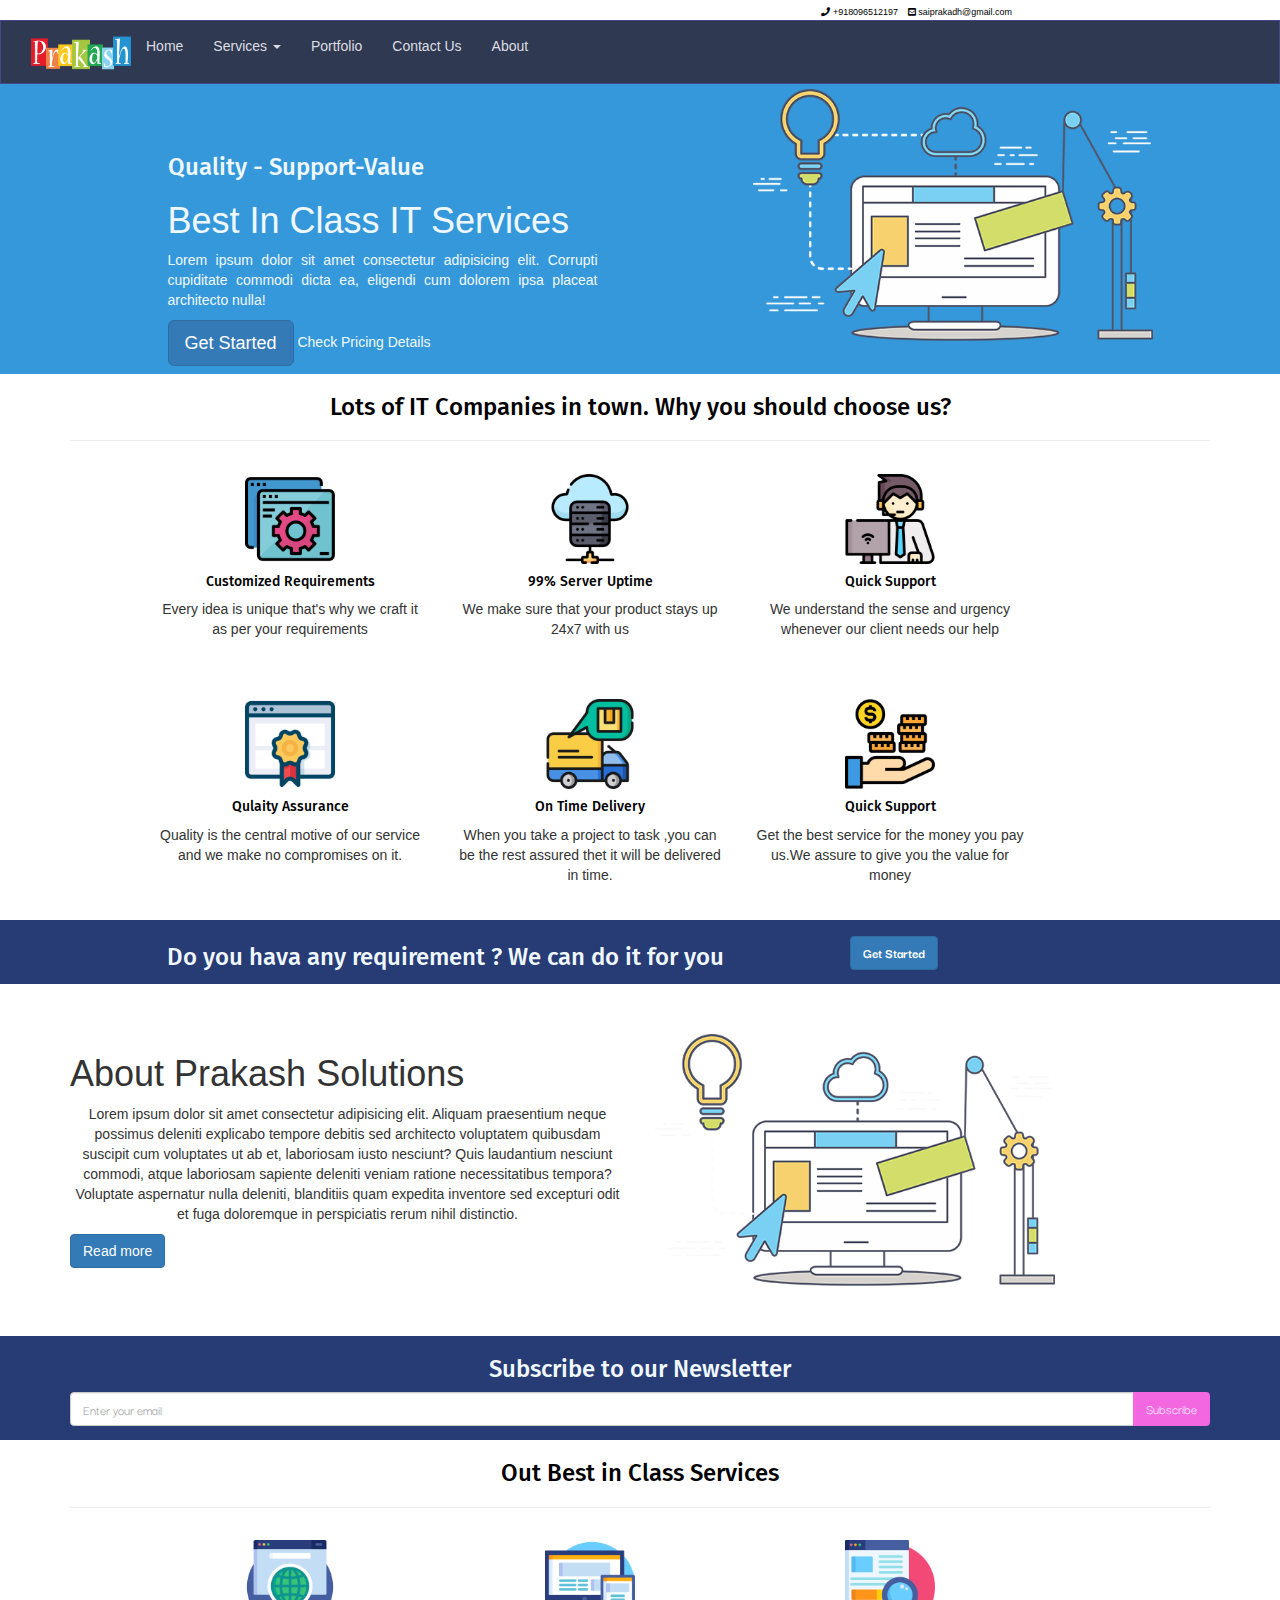
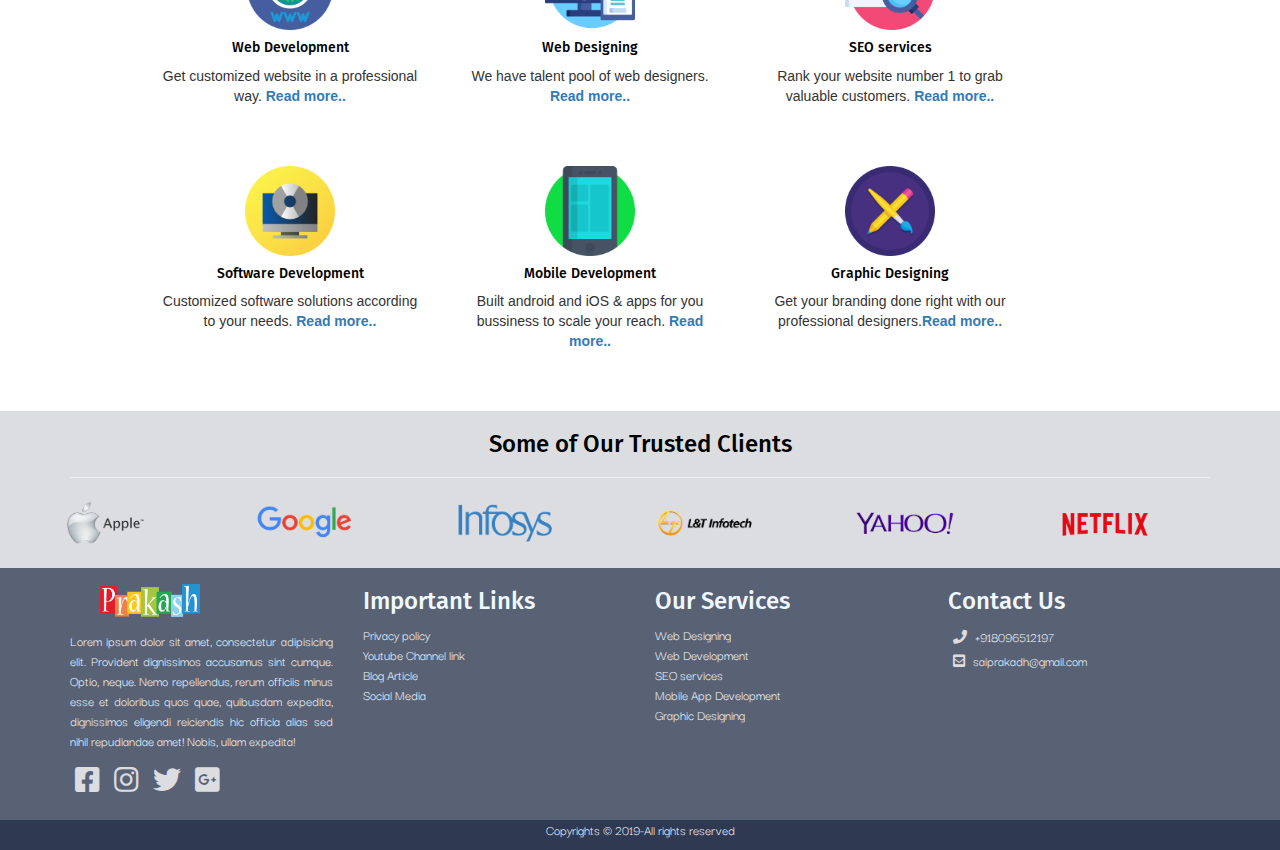
<file: index.html>
<!DOCTYPE html>
<html lang="en">
<head>
    <meta charset="UTF-8">
    <meta name="viewport" content="width=device-width, initial-scale=1.0">
    <meta http-equiv="X-UA-Compatible" content="ie=edge">
    <link rel="stylesheet" media="screen" href="https://cdnjs.cloudflare.com/ajax/libs/twitter-bootstrap/3.4.1/css/bootstrap.min.css">
<link rel="stylesheet" href="css/style.css">
<link href="https://fonts.googleapis.com/css?family=Darker+Grotesque&display=swap" rel="stylesheet">

<link rel="stylesheet" href="https://cdnjs.cloudflare.com/ajax/libs/font-awesome/5.9.0/css/all.css">
<link href="https://fonts.googleapis.com/css?family=Darker+Grotesque|Fira+Sans&display=swap" rel="stylesheet">

<title>Home</title>
</head>
<body>

    <!-- start of the header -->
    <header>
        <div id="navtop">
            <div class="container">
             <div class="row">
                 <div class="col-xs-10 text-right">
                     <a href=""><i class="fas fa-phone"></i> +918096512197</a>
                     <a href=""><i class="fas fa-envelope-square"></i> saiprakadh@gmail.com</a>
                 </div>
             </div>
        </div>
    </div>

<div id="navbottom">
    <nav class="navbar navbar-default " style="background-color: #474787;border: 1px solid  #474787; border-radius: 0%; " id="navbar">
        <div class="container-fluid">
            <div class="navbar-header" >
                <button data-toggle="collapse" class="navbar-toggle"  type="button" data-target=".navbar-collapse" id="togg">
                    <span class="icon-bar"></span>
                    <span class="icon-bar"></span>
                    <span class="icon-bar"></span>
                </button>
    
            </div>
    <div class="navbar-collapse" id="data"  >
            <ul class="nav navbar-nav navbar-left" >
                    <a href=""><img src="imgs/prak.png" alt="" height="60px" width="100px" class="img-responsive"></a>
                     </ul>
       
            <ul class="nav navbar-nav" >
                
                <li ><a href="index.html">Home</a></li>
                <li>
                        <a href="services.html" class="dropdown-toggle" data-toggle="dropdown">Services <span class="caret"</span></a>
                        <ol class="dropdown-menu">
                            <li><a href="webdesign.html">web-design</a></li>
                            <li><a href="webdevelop.html">web-Development</a></li>
                            <li><a href="mobileapp.html">Mobile app-Development</a></li>
                            <li><a href="seo.html">SEO</a></li>
                            
    
                           
                        </ol>
                    </li>
                <li><a href="portfolio.html">Portfolio</a></li>
                <li><a href="contactus.html">Contact Us</a></li>
                <li><a href="about.html">About</a></li>
            </ul>
            
            </ul>
        </div>
        </div>
    
        

</nav>
</div>
    
</header>
<!-- End of the header -->


<!-- start home hero section -->
<section id="sectionone">
        <div class="container  "  >
            <div class="row ">
                <div class="col-md-6 col-md-offset-1 text-justify" style="margin-top: 45px; "  >
                    <div id="shiftright">
                            <h3>Quality - Support-Value</h3>
                            <h1>Best In Class IT Services</h1>
                            <p style="width: 430px">Lorem ipsum dolor sit amet consectetur adipisicing elit. Corrupti cupiditate commodi dicta ea, eligendi cum dolorem ipsa placeat architecto nulla!</p>
                            <button class="btn btn-lg btn-primary">Get Started</button>
                            <a href="#">Check Pricing Details</a>

                    </div>
                   
    
                </div>
                <div class="col-md-5" >
                    <img src="imgs/hero-img-half.jpg" alt="" width="400px" class="img-responsive img-fluid" >
                
    
                </div>
            </div>
        </div>
    </section>

    <!-- end of hero section -->

    <!-- start of the section two -->
    <section id="benifits">
        <div class="container">
            <div class="row">
                <div class="col-md-12">
                    <h3 class="tit text-center">Lots of IT Companies in town. Why you should choose us?</h3>
                    <hr>
                </div>
                
                <div class="row" style="margin-top: 100px">
                        <div class="col-md-3 col-md-offset-1 text-center">
                            <img src="imgs/our_qualities/customized.png" alt="" height="90px" width="90px">
                            <h5 class="tit">Customized Requirements</h5>
                            <p>Every idea is unique that's why we craft it as per your requirements</p>
        
                        </div>
                        <div class="col-md-3 text-center ">
                            <img src="imgs/our_qualities/cloud.png" alt="" height="90px" width="90px">
                            <h5 class="tit">99% Server Uptime</h5>
                            <p>We make sure that your product stays up 24x7 with us</p>
        
                            </div>
                            <div class="col-md-3 text-center">
                                <img src="imgs/our_qualities/support.png" alt="" height="90px" width="90px">
                                <h5 class="tit"> Quick Support</h5>
                                <p>We understand the sense and urgency whenever our client needs our help</p>
                            
                                </div>
                    </div>
                    <div class="row" style="margin-top: 50px">
                            <div class="col-md-3 col-md-offset-1 text-center">
                                <img src="imgs/our_qualities/highquality.png" alt="" height="90px" width="90px">
                                <h5 class="tit">Qulaity Assurance</h5>
                                <p>Quality is the central motive of our service and we make no compromises on it.</p>
            
                            </div>
                            <div class="col-md-3 text-center">
                                <img src="imgs/our_qualities/delivery.png" alt="" height="90px" width="90px">
                                <h5 class="tit">On Time Delivery</h5>
                                <p>When you take a project to task ,you can be the rest assured thet it will be delivered in time.</p>
            
                                </div>
                                <div class="col-md-3 text-center">
                                    <img src="imgs/our_qualities/highvalue.png" alt="" height="90px" width="90px" >
                                    <h5 class="tit">Quick Support</h5>
                                    <p>Get the best service for the money you pay us.We assure to give you the value for money</p>
                                
                                    </div>
                        </div>
            </div>
        
            
            
        </div>
    </section>

    <!-- End of the section two -->



    <!-- start of navay blue section -->
    <section id="navyblue" class="">
     

      <div class="container">
          <div class="row">
              <div class="col-md-8 text-center">
                <h3>Do you hava any requirement ? We can do it for you </h3>

              </div>
              <div class="col-md-4 ">
                  <button class="btn btn-primary" style="margin-top: 12px"><b>Get Started</b></button>

              </div>
          </div>
      </div>

        


    </section>
    <!-- end of the navy blue section -->

    <!-- start of prakash solutions -->
    <section id="praksolutions">
        <div class="container">
            <div class="row">
                <div class="col-md-6" >
                    <h1>About Prakash Solutions</h1>
                    <p class="text-center">Lorem ipsum dolor sit amet consectetur adipisicing elit. Aliquam praesentium neque possimus deleniti explicabo tempore debitis sed architecto voluptatem quibusdam suscipit cum voluptates ut ab et, laboriosam iusto nesciunt? Quis laudantium nesciunt commodi, atque laboriosam sapiente deleniti veniam ratione necessitatibus tempora? Voluptate aspernatur nulla deleniti, blanditiis quam expedita inventore sed excepturi odit et fuga doloremque in perspiciatis rerum nihil distinctio.</p>
                    <button class="btn  btn-primary">Read more</button>






                </div>
                <div class="col-md-6">
                    <img src="imgs/hero-img-half.jpg" alt="" width="400px">
                    </div>
            </div>
        </div>

    </section>

    <!-- end of prakash solutions -->
    
    <!-- start of subscribe link -->
    <section id="subscribe">
        <div class="container">
            <div class="row">
                <div class="col-md-12">
                    <h3 class="text-center">Subscribe to our Newsletter</h3>
                    
                        <div class="input-group">
                            
                                    <input type="email" name="" class="form-control" id="" placeholder="Enter your email">
                                    <span class="input-group-btn">
                                        <button class="btn btn-theme" style="background:#f368e0;">Subscribe</button>
                                    </span>
                                    

                            </div>
                        
                        </div>

                    
                </div>
            </div>

        
    </section>

    <!-- end of the subscribe link -->


<!-- Our services start -->
    <section id="benifits">
            <div class="container">
                <div class="row">
                    <div class="col-md-12">
                        <h3 class="tit text-center">Out Best in Class Services</h3>
                        <hr>
                    </div>
                    
                    <div class="row" style="margin-top: 100px">
                            <div class="col-md-3  col-md-offset-1 text-center">
                                <img src="imgs/services/web-development.png" alt="" height="90px" width="90px">
                                <h5 class="tit">Web Development</h5>
                                <p>Get customized website in a professional way. <a href="webdevelop.html"><b>Read more..</b> </a></p>
            
                            </div>
                            <div class="col-md-3 text-center ">
                                <img src="imgs/services/web-design.png" alt="" height="90px" width="90px">
                                <h5 class="tit">Web Designing</h5>
                                <p>We have talent pool of web designers.<br> <a href="webdesign.html"><b>Read more..</b> </a></p>
            
                                </div>
                                <div class="col-md-3 text-center">
                                    <img src="imgs/services/seo.png" alt="" height="90px" width="90px">
                                    <h5 class="tit"> SEO services</h5>
                                    <p>Rank your website number 1 to grab valuable customers. <a href="seo.html"><b>Read more..</b> </a></p>
                                
                                    </div>
                        </div>
                        <div class="row" style="margin-top: 50px">
                                <div class="col-md-3 col-md-offset-1 text-center">
                                    <img src="imgs/services/software-dev.png" alt="" height="90px" width="90px">
                                    <h5 class="tit">Software Development</h5>
                                    <p>Customized software solutions according to your needs. <a href=""><b>Read more..</b> </a></p>
                
                                </div>
                                <div class="col-md-3 text-center">
                                    <img src="imgs/services/mobile-app.png" alt="" height="90px" width="90px">
                                    <h5 class="tit">Mobile Development</h5>
                                    <p>Built android and iOS & apps for you bussiness to scale your reach. <a href="mobileapp.html"><b>Read more..</b> </a></p>
                
                                    </div>
                                    <div class="col-md-3 text-center">
                                        <img src="imgs/services/graphic-design.png" alt="" height="90px" width="90px" >
                                        <h5 class="tit">Graphic Designing</h5>
                                        <p>Get your branding done right with our professional designers.<a href="#"><b>Read more..</b> </a></p>
                                    
                                        </div>
                            </div>
                </div>
            
                
                
            </div>
        </section>


        <!-- Our services end -->

        <!-- client start -->

        <section id="client">
                <div class="container">
                    <div class="row">
                        <div class="col-md-12">
                            <h3 class="tit text-center">Some of Our Trusted Clients</h3>
                            <hr>
                        </div>
                        <div class="row">
                            <div class="col-md-2 col-xs-6">
                                <img src="imgs/clients/apple.png" alt="" width="100px">

                            </div>
                            <div class="col-md-2 col-xs-6">
                                    <img src="imgs/clients/google.png" alt="" width="100px">
                                </div>
                                <div class="col-md-2 col-xs-6">
                                        <img src="imgs/clients/infosys.png" alt="" width="100px">
                                    </div>
                                    <div class="col-md-2 col-xs-6">
                                            <img src="imgs/clients/lnt.png" alt="" width="100px">
                                        </div>
                                        <div class="col-md-2 col-xs-6">
                                                <img src="imgs/clients/yahoo.png" alt="" width="100px">
                                            </div>
                                            <div class="col-md-2 col-xs-6">
                                                    <img src="imgs/clients/netflix1.png" alt="" width="100px">
                                                </div>
                        </div>
                        
                       
                    </div>
                
                    
                    
                </div>
            </section>


            <!-- client end -->









<!-- Start of footer -->
<footer>
    <div id="topfooter">
            <div class="container">
                    <div class="row">
                        <div class="col-md-3 ">
                            <img src="imgs/prak.png" alt="" height="60px" width="100px" class="img-responsive" style="margin-left: 30px">
                            <p>Lorem ipsum dolor sit amet, consectetur adipisicing elit. Provident dignissimos accusamus sint cumque. Optio, neque. Nemo repellendus, rerum officiis minus esse et doloribus quos quae, quibusdam expedita, dignissimos eligendi reiciendis hic officia alias sed nihil repudiandae amet! Nobis, ullam expedita!</p>
                            <i class="fab fa-facebook-square fa-2x"></i>
                            <i class="fab fa-instagram fa-2x"></i>
                            <i class="fab fa-twitter fa-2x"></i>
                            <i class="fab fa-google-plus-square fa-2x "></i>
            
                          
                        </div>
                        <div class="col-md-3 ">
                            <h3>Important Links</h3>
                            <a href="#">Privacy policy</a><br>
                            <a href="">Youtube Channel link</a><br>
                            <a href="">Blog Article</a><br>
                            <a href="">Social Media</a><br>
                          
                            </div>
                            <div class="col-md-3 ">
                                <h3>Our Services</h3>
                                <div id="services">
                                        <a href="webdesign.html">Web Designing</a><br>
                                        <a href="webdevelop.html">Web Development</a><br>
                                        <a href="seo.html">SEO services</a><br>
                                        <a href="mobileapp.html">Mobile App Development</a><br>
                                        <a href="#">Graphic Designing</a><br>
                                  
            
                                </div>
                              
                                </div>
                                <div class="col-md-3 ">
                                    <h3>Contact Us</h3>
                                    <div id="contactus">
                                            <a href=""><i class="fas fa-phone"></i> +918096512197</a><br>
                                            <a href=""><i class="fas fa-envelope-square"></i> saiprakadh@gmail.com</a>
                                     
            
                                    </div>
                                    <div class="embed-responsive embed-responsive-16by9">
                                            <iframe class="embed-responsive-item" src="https://www.google.com/maps/embed?pb=!1m18!1m12!1m3!1d487295.02535580314!2d78.12784180585868!3d17.412153062426654!2m3!1f0!2f0!3f0!3m2!1i1024!2i768!4f13.1!3m3!1m2!1s0x3bcb99daeaebd2c7%3A0xae93b78392bafbc2!2sHyderabad%2C+Telangana!5e0!3m2!1sen!2sin!4v1563381891713!5m2!1sen!2sin" frameborder="0">
                                            </iframe>
            
                                    </div>
                                 
                                  
                                    </div>
                   
                    </div>
                </div>

    </div>
    <div id="bottomfooter">
        <div class="container-fluid ">
            <div class="row">
                <div class="col-12 ">
                    <p class="text-center">Copyrights 	&copy; 2019-All rights reserved </p>
                </div>
            </div>

        </div>
    </div>
    
</footer>

<!-- End of the footer -->






	<script src="https://cdnjs.cloudflare.com/ajax/libs/jquery/1.11.3/jquery.min.js"></script>
	<script src="https://cdnjs.cloudflare.com/ajax/libs/twitter-bootstrap/3.4.1/js/bootstrap.min.js"></script>

	<script>
        // $(document).ready(function()
        // {
        //     $('#togg').click(function()
        //     {
        //         $('#data').slideToggle(1000);

        //     })
        // })
	</script>    
</body>
</html>
</file>
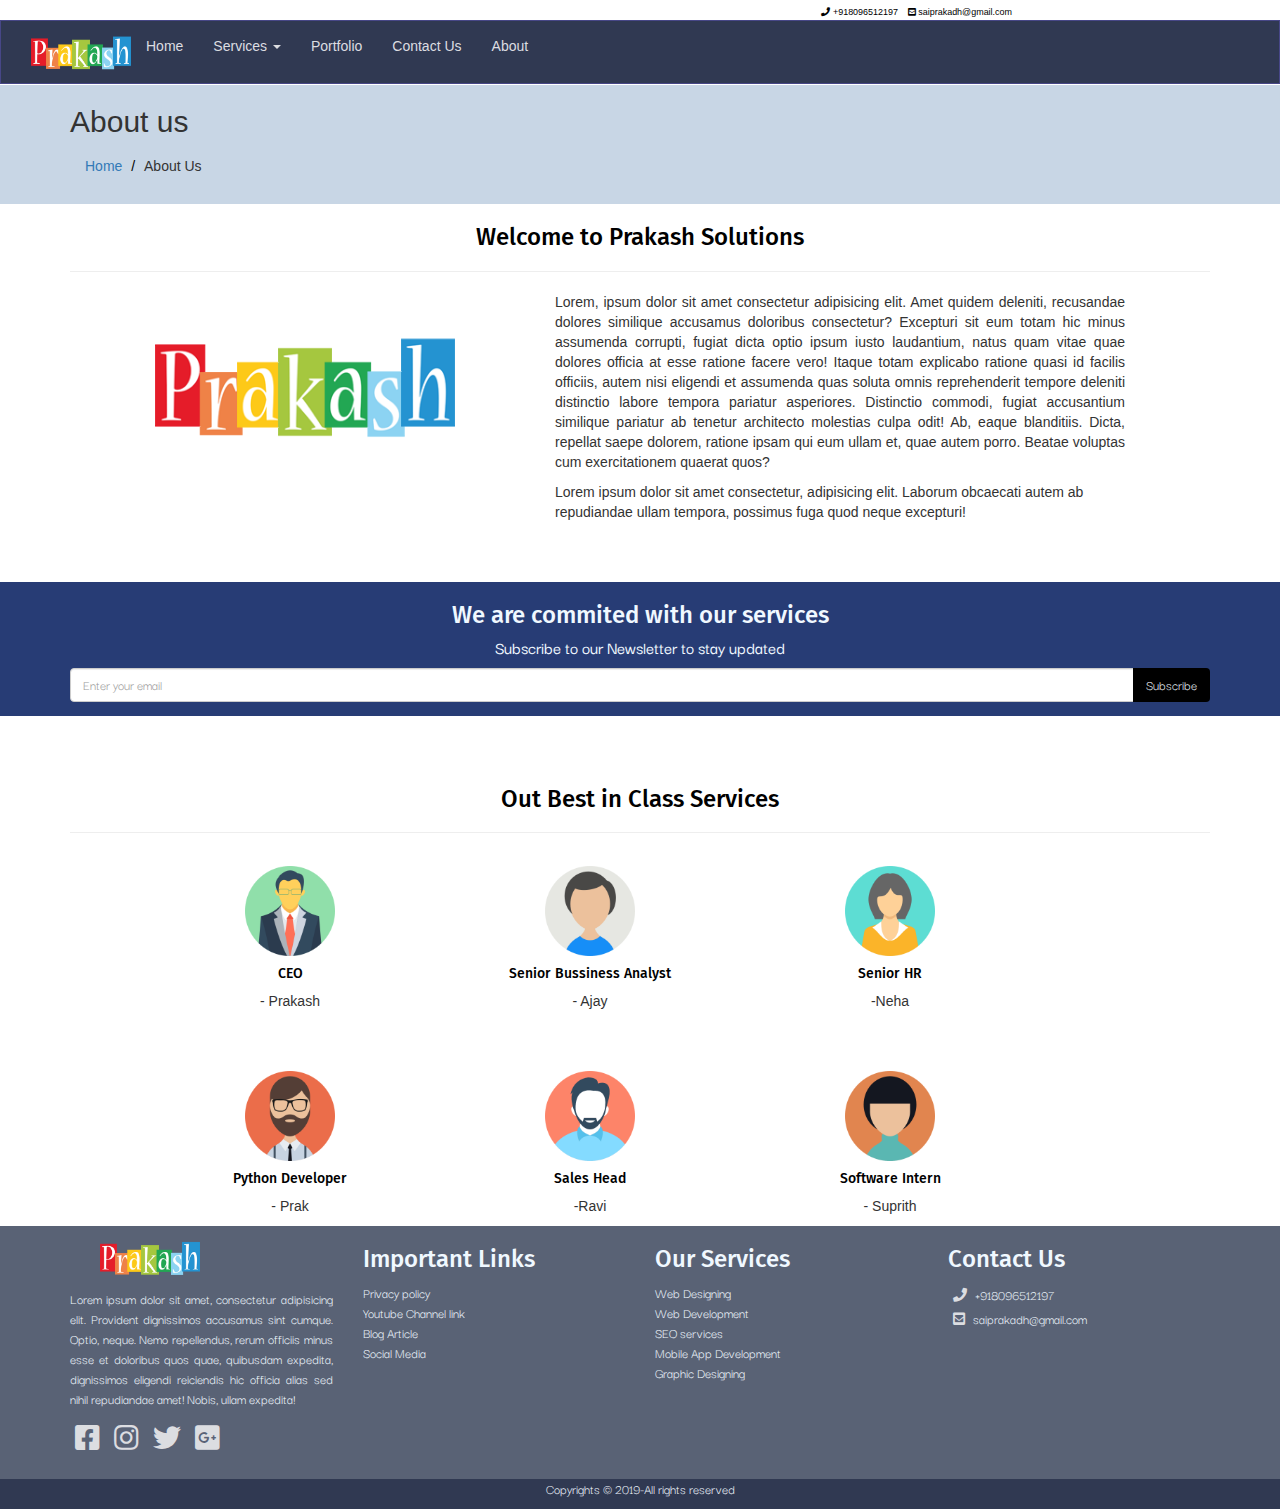
<file: about.html>
<!DOCTYPE html>
<html lang="en">
<head>
    <meta charset="UTF-8">
    <meta name="viewport" content="width=device-width, initial-scale=1.0">
    <meta http-equiv="X-UA-Compatible" content="ie=edge">
    <link rel="stylesheet" media="screen" href="https://cdnjs.cloudflare.com/ajax/libs/twitter-bootstrap/3.4.1/css/bootstrap.min.css">
<link rel="stylesheet" href="css/style.css">
<link href="https://fonts.googleapis.com/css?family=Darker+Grotesque&display=swap" rel="stylesheet">

<link rel="stylesheet" href="https://cdnjs.cloudflare.com/ajax/libs/font-awesome/5.9.0/css/all.css">
<link href="https://fonts.googleapis.com/css?family=Darker+Grotesque|Fira+Sans&display=swap" rel="stylesheet">

<title>About</title>
</head>
<body>
    <!-- header section -->
    <header>
        <div id="navtop">
            <div class="container">
             <div class="row">
                 <div class="col-xs-10 text-right">
                     <a href=""><i class="fas fa-phone"></i> +918096512197</a>
                     <a href=""><i class="fas fa-envelope-square"></i> saiprakadh@gmail.com</a>
                 </div>
             </div>
        </div>
    </div>


        <nav class="navbar navbar-default " style="background-color: #474787;border: 1px solid  #474787; border-radius: 0%; " >
            <div class="container-fluid">
                <div class="navbar-header" >
                    <button data-toggle="collapse" class="navbar-toggle"  type="button" data-target=".navbar-collapse" id="togg">
                        <span class="icon-bar"></span>
                        <span class="icon-bar"></span>
                        <span class="icon-bar"></span>
                    </button>
        
                </div>
        <div class="navbar-collapse" id="data"  >
                <ul class="nav navbar-nav navbar-left" >
                        <a href=""><img src="imgs/prak.png" alt="" height="60px" width="100px" class="img-responsive"></a>
                         </ul>
           
                <ul class="nav navbar-nav" >
                    
                    <li ><a href="index.html">Home</a></li>
                    <li>
                            <a href="services.html" class="dropdown-toggle" data-toggle="dropdown">Services <span class="caret"</span></a>
                            <ol class="dropdown-menu">
                                <li><a href="webdesign.html">web-design</a></li>
                                <li><a href="webdevelop.html">web-Development</a></li>
                                <li><a href="mobileapp.html">Mobile app-Development</a></li>
                                <li><a href="seo.html">SEO</a></li>
                                
        
                               
                            </ol>
                        </li>
                    <li><a href="portfolio.html">Portfolio</a></li>
                    <li><a href="contactus.html">Contact Us</a></li>
                    <li><a href="about.html">About</a></li>
                </ul>
                
                </ul>
            </div>
        
            

</nav>
</header>


<!-- header section end -->


<!-- Crumb start -->
<section id="crumb">
    <div class="container">
        <h2>About us</h2>
        <ol class="breadcrumb">
            <li ><a href="">Home</a></li>
            <li class="disable">About Us</li>

        </ol>

    </div>
</section>
<!-- Crumb end -->

<!-- section start -->

<section id="benifits">
        <div class="container">
            <div class="row">
                <div class="col-md-12">
                    <h3 class="tit text-center">Welcome to Prakash Solutions</h3>
                    <hr>
                </div>
                <div class="row">
                    <div class="col-md-4 col-md-offset-1" >
                        <img src="imgs/prak.png" alt="" width="300px" >
                    </div>
                    <div class="col-md-6">
                        <p class="text-justify">Lorem, ipsum dolor sit amet consectetur adipisicing elit. Amet quidem deleniti, recusandae dolores similique accusamus doloribus consectetur? Excepturi sit eum totam hic minus assumenda corrupti, fugiat dicta optio ipsum iusto laudantium, natus quam vitae quae dolores officia at esse ratione facere vero! Itaque totam explicabo ratione quasi id facilis officiis, autem nisi eligendi et assumenda quas soluta omnis reprehenderit tempore deleniti distinctio labore tempora pariatur asperiores. Distinctio commodi, fugiat accusantium similique pariatur ab tenetur architecto molestias culpa odit! Ab, eaque blanditiis. Dicta, repellat saepe dolorem, ratione ipsam qui eum ullam et, quae autem porro. Beatae voluptas cum exercitationem quaerat quos?</p>
                        <p>Lorem ipsum dolor sit amet consectetur, adipisicing elit. Laborum obcaecati autem ab repudiandae ullam tempora, possimus fuga quod neque excepturi!</p>



                    </div>
                </div>
                
                
            </div>
        
            
            
        </div>
    </section>


    <!-- section end -->


    <section id="sub2">
            <div class="container">
                <div class="row">
                    <div class="col-md-12">
                        <h3 class="text-center">We are commited with our services</h3>
                        <h4 class="text-center">Subscribe to our Newsletter to stay updated</h4>
                        
                            <div class="input-group">
                                
                                        <input type="email" name="" class="form-control" id="" placeholder="Enter your email">
                                        <span class="input-group-btn">
                                            <button class="btn btn-theme" style="background:black;">Subscribe</button>
                                        </span>
                                        
    
                                </div>
                            
                            </div>
    
                        
                    </div>
                </div>
    
            
        </section>

<!-- team start -->

        <section id="team">
                <div class="container">
                    <div class="row">
                        <div class="col-md-12">
                            <h3 class="tit text-center">Out Best in Class Services</h3>
                            <hr>
                        </div>
                        
                        <div class="row" style="margin-top: 100px">
                                <div class="col-md-3 col-md-offset-1 text-center">
                                    <img src="imgs/team/CEO.png" alt="" height="90px" width="90px">
                                    <h5 class="tit">CEO</h5>
                                    <p>- Prakash</p>
                
                                </div>
                                <div class="col-md-3 text-center ">
                                    <img src="imgs/team/man (3).png" alt="" height="90px" width="90px">
                                    <h5 class="tit">Senior Bussiness Analyst</h5>
                                    <p>- Ajay</p>
                
                                    </div>
                                    <div class="col-md-3 text-center">
                                        <img src="imgs/team/hr.png" alt="" height="90px" width="90px">
                                        <h5 class="tit"> Senior HR</h5>
                                        <p> -Neha</p>
                                    
                                        </div>
                            </div>
                            <div class="row" style="margin-top: 50px">
                                    <div class="col-md-3 col-md-offset-1 text-center">
                                        <img src="imgs/team/java-developer.png" alt="" height="90px" width="90px">
                                        <h5 class="tit">Python Developer</h5>
                                        <p>- Prak</p>
                    
                                    </div>
                                    <div class="col-md-3 text-center">
                                        <img src="imgs/team/sales-head.png" alt="" height="90px" width="90px">
                                        <h5 class="tit"> Sales Head</h5>
                                        <p>-Ravi</p>
                    
                                        </div>
                                        <div class="col-md-3 text-center">
                                            <img src="imgs/team/intern.png" alt="" height="90px" width="90px" >
                                            <h5 class="tit">Software Intern</h5>
                                            <p>- Suprith</p>
                                        
                                            </div>
                                </div>
                    </div>
                
                    
                    
                </div>
            </section>


            <!-- team end -->

<!-- footer section start -->
<footer>
    <div id="topfooter">
            <div class="container">
                    <div class="row">
                        <div class="col-md-3">
                            <img src="imgs/prak.png" alt="" height="60px" width="100px" class="img-responsive" style="margin-left: 30px">
                            <p>Lorem ipsum dolor sit amet, consectetur adipisicing elit. Provident dignissimos accusamus sint cumque. Optio, neque. Nemo repellendus, rerum officiis minus esse et doloribus quos quae, quibusdam expedita, dignissimos eligendi reiciendis hic officia alias sed nihil repudiandae amet! Nobis, ullam expedita!</p>
                            <i class="fab fa-facebook-square fa-2x"></i>
                            <i class="fab fa-instagram fa-2x"></i>
                            <i class="fab fa-twitter fa-2x"></i>
                            <i class="fab fa-google-plus-square fa-2x "></i>
            
                          
                        </div>
                        <div class="col-md-3">
                            <h3>Important Links</h3>
                            <a href="#">Privacy policy</a><br>
                            <a href="">Youtube Channel link</a><br>
                            <a href="">Blog Article</a><br>
                            <a href="">Social Media</a><br>
                          
                            </div>
                            <div class="col-md-3">
                                <h3>Our Services</h3>
                                <div id="services">
                                        <a href="webdesign.html">Web Designing</a><br>
                                        <a href="webdevelop.html">Web Development</a><br>
                                        <a href="seo.html">SEO services</a><br>
                                        <a href="mobileapp.html">Mobile App Development</a><br>
                                        <a href="#">Graphic Designing</a><br>
                                  
            
            
                                </div>
                              
                                </div>
                                <div class="col-md-3">
                                    <h3>Contact Us</h3>
                                    <div id="contactus">
                                            <a href=""><i class="fas fa-phone"></i> +918096512197</a><br>
                                            <a href=""><i class="fas fa-envelope-square"></i> saiprakadh@gmail.com</a>
                                     
            
                                    </div>
                                    <div class="embed-responsive embed-responsive-16by9">
                                            <iframe class="embed-responsive-item" src="https://www.google.com/maps/embed?pb=!1m18!1m12!1m3!1d487295.02535580314!2d78.12784180585868!3d17.412153062426654!2m3!1f0!2f0!3f0!3m2!1i1024!2i768!4f13.1!3m3!1m2!1s0x3bcb99daeaebd2c7%3A0xae93b78392bafbc2!2sHyderabad%2C+Telangana!5e0!3m2!1sen!2sin!4v1563381891713!5m2!1sen!2sin" frameborder="0">
                                            </iframe>
            
                                    </div>
                                 
                                  
                                    </div>
                   
                    </div>
                </div>

    </div>
    <div id="bottomfooter">
        <div class="container-fluid ">
            <div class="row">
                <div class="col-12 ">
                    <p class="text-center">Copyrights 	&copy; 2019-All rights reserved </p>
                </div>
            </div>

        </div>
    </div>
    
</footer>

<!-- footer section end -->




	<script src="https://cdnjs.cloudflare.com/ajax/libs/jquery/1.11.3/jquery.min.js"></script>
	<script src="https://cdnjs.cloudflare.com/ajax/libs/twitter-bootstrap/3.4.1/js/bootstrap.min.js"></script>

	<script>
        // $(document).ready(function()
        // {
        //     $('#togg').click(function()
        //     {
        //         $('#data').slideToggle(1000);

        //     })
        // })
	</script>    
</body>
</html>
</file>
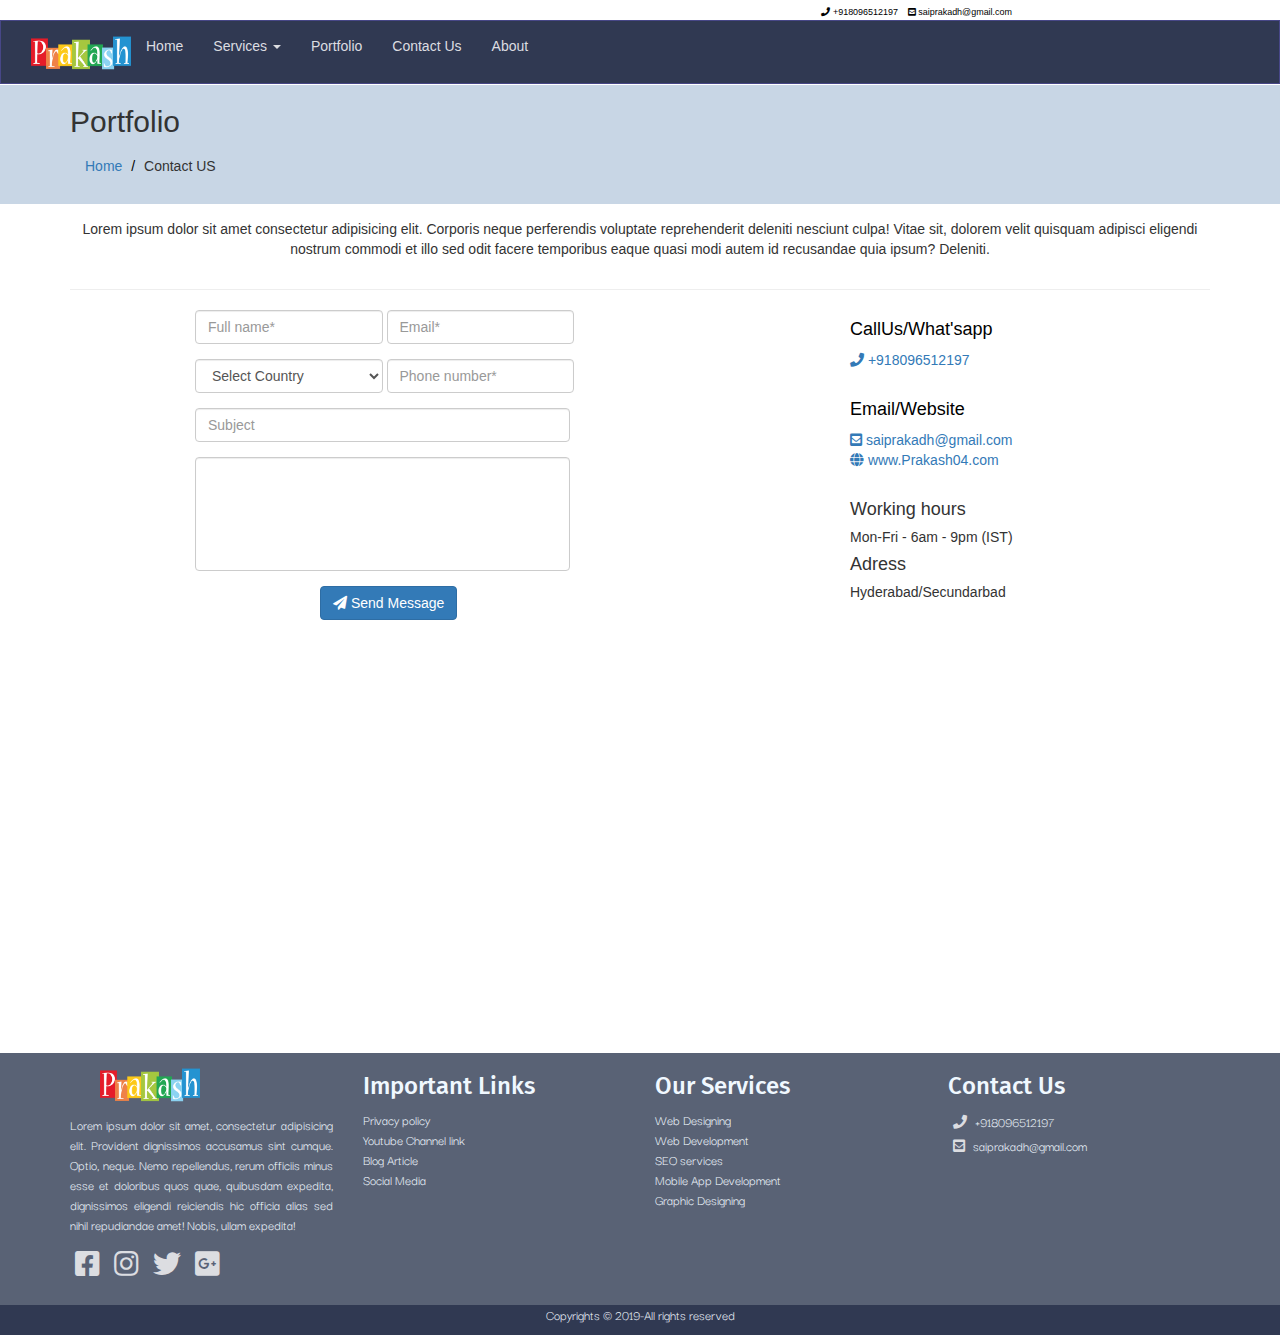
<file: contactus.html>
<!DOCTYPE html>
<html lang="en">
<head>
    <meta charset="UTF-8">
    <meta name="viewport" content="width=device-width, initial-scale=1.0">
    <meta http-equiv="X-UA-Compatible" content="ie=edge">
    <link rel="stylesheet" media="screen" href="https://cdnjs.cloudflare.com/ajax/libs/twitter-bootstrap/3.4.1/css/bootstrap.min.css">
<link rel="stylesheet" href="css/style.css">
<link href="https://fonts.googleapis.com/css?family=Darker+Grotesque&display=swap" rel="stylesheet">

<link rel="stylesheet" href="https://cdnjs.cloudflare.com/ajax/libs/font-awesome/5.9.0/css/all.css">
<link href="https://fonts.googleapis.com/css?family=Darker+Grotesque|Fira+Sans&display=swap" rel="stylesheet">

<title>Contact Us</title>
</head>
<body>
    <header>
        <div id="navtop">
            <div class="container">
             <div class="row">
                 <div class="col-xs-10 text-right">
                     <a href=""><i class="fas fa-phone"></i> +918096512197</a>
                     <a href=""><i class="fas fa-envelope-square"></i> saiprakadh@gmail.com</a>
                 </div>
             </div>
        </div>
    </div>


        <nav class="navbar navbar-default " style="background-color: #474787;border: 1px solid  #474787; border-radius: 0%; " >
            <div class="container-fluid">
                <div class="navbar-header" >
                    <button data-toggle="collapse" class="navbar-toggle"  type="button" data-target=".navbar-collapse" id="togg">
                        <span class="icon-bar"></span>
                        <span class="icon-bar"></span>
                        <span class="icon-bar"></span>
                    </button>
        
                </div>
        <div class="navbar-collapse" id="data"  >
                <ul class="nav navbar-nav navbar-left" >
                        <a href=""><img src="imgs/prak.png" alt="" height="60px" width="100px" class="img-responsive"></a>
                         </ul>
           
                <ul class="nav navbar-nav" >
                    
                    <li ><a href="index.html">Home</a></li>
                    <li>
                            <a href="services.html" class="dropdown-toggle" data-toggle="dropdown">Services <span class="caret"</span></a>
                            <ol class="dropdown-menu">
                                <li><a href="webdesign.html">web-design</a></li>
                                <li><a href="webdevelop.html">web-Development</a></li>
                                <li><a href="mobileapp.html">Mobile app-Development</a></li>
                                <li><a href="seo.html">SEO</a></li>
                                
        
                               
                            </ol>
                        </li>
                    
                    <li><a href="portfolio.html">Portfolio</a></li>
                    <li><a href="contactus.html">Contact Us</a></li>
                    <li><a href="about.html">About</a></li>
                </ul>
                
                </ul>
            </div>
        
            

</nav>
</header>


<section id="crumb">
    <div class="container">
        <h2>Portfolio</h2>
        <ol class="breadcrumb">
            <li ><a href="">Home</a></li>
            <li class="disable">Contact US</li>

        </ol>

    </div>
</section>

<!-- form section starts -->

<section id="benifits">
        <div class="container">
            <div class="row" style="margin-top: 15px";>
                <div class="col-md-12 text-center">
                    <p>Lorem ipsum dolor sit amet consectetur adipisicing elit. Corporis neque perferendis voluptate reprehenderit deleniti nesciunt culpa! Vitae sit, dolorem velit quisquam adipisci eligendi nostrum commodi et illo sed odit facere temporibus eaque quasi modi autem id recusandae quia ipsum? Deleniti.</p>

                    
                </div>
            </div>
            <hr>

            
                    
                            <div class="row" >
                                <div class="col-md-8" >
                                        <form action="" class="form-horizontal" >
                                        <div class="col-md-3 col-md-offset-2">
                    
                                                <div class="form-group">
                                                        <input type="text" name="" id="" class="form-control" placeholder="Full name*" >
                                                    </div>
                                           
                        
                                        </div>
                                        <div class="col-md-3" style="margin-left: 4px;" >
                                                <div class="form-group">
                                                        <input type="email" name="" id="" class="form-control" placeholder="Email*" >
                                                    </div>
                        
                                        </div>
                                        <div class="col-md-3 col-md-offset-2">
                    
                                                <div class="form-group">
                                                    <select name="" id="" class="form-control">
                                                        <option value="">Select Country</option>
                                                        <option value=""> India</option>
                                                        <option value=""> America</option>
                                                        <option value=""> London</option>
                                                        <option value=""> Australia</option>
                                                        

                                                    </select>
                                                    </div>
                                           
                        
                                        </div>
                                        <div class="col-md-3" style="margin-left: 4px;" >
                                                <div class="form-group">
                                                        <input type="number" name="" id="" class="form-control" placeholder="Phone number*" >
                                                    </div>
                        
                                        </div>
                                        <div class="col-md-6 col-md-offset-2">
                    
                                                <div class="form-group">
                                                        <input type="text" name="" id="" class="form-control" placeholder="Subject" >
                                                    </div>
                                           
                        
                                        </div>
                                        <div class="col-md-6 col-md-offset-2">
                                            <div class="form-group">
                                                    <textarea class="form-control" rows="5">

                                                        </textarea>

                                            </div>                                           
                        
                                        </div>
                                        <div class="col-md-6 col-md-offset-4">
                    
                                                <div class="form-group">
                                                        <button class="btn btn-primary " > <i class="fas fa-paper-plane"></i> Send Message</button>
                                                    </div>
                                           
                        
                                        </div>
                                    </form>
                                        
                        
                                        </div>

                                        <div class="col-md-2" >
                                            <h4 style="color: black; ">CallUs/What'sapp</h4>
                                            <a href=""><i class="fas fa-phone"></i> +918096512197</a> <br><br>
                                            <h4 style="color: black;">Email/Website</h4>
                                            <a href=""><i class="fas fa-envelope-square"></i> saiprakadh@gmail.com</a><br>
                                            <a href=""><i class="fas fa-globe"></i> www.Prakash04.com</a>
                                            <br><br>
                                            <h4>Working hours</h4>
                                            <h5>Mon-Fri - 6am - 9pm (IST)</h5>
                                            <h4>Adress</h4>
                                            <h5>Hyderabad/Secundarbad</h5>



                                        </div>

                                </div>
                
            
           
           
              
            
        
            
            
        </div>
    </section>

    <!-- form section ends -->
<section id="maps">
   
            <iframe src="https://www.google.com/maps/embed?pb=!1m18!1m12!1m3!1d487295.02535580314!2d78.12784180585868!3d17.412153062426654!2m3!1f0!2f0!3f0!3m2!1i1024!2i768!4f13.1!3m3!1m2!1s0x3bcb99daeaebd2c7%3A0xae93b78392bafbc2!2sHyderabad%2C+Telangana!5e0!3m2!1sen!2sin!4v1563512638527!5m2!1sen!2sin" width="100%" height="400" frameborder="0" style="border:0" allowfullscreen></iframe>

   
    
    
</section>






















<footer>
    <div id="topfooter">
            <div class="container">
                    <div class="row">
                        <div class="col-md-3">
                            <img src="imgs/prak.png" alt="" height="60px" width="100px" class="img-responsive" style="margin-left: 30px">
                            <p>Lorem ipsum dolor sit amet, consectetur adipisicing elit. Provident dignissimos accusamus sint cumque. Optio, neque. Nemo repellendus, rerum officiis minus esse et doloribus quos quae, quibusdam expedita, dignissimos eligendi reiciendis hic officia alias sed nihil repudiandae amet! Nobis, ullam expedita!</p>
                            <i class="fab fa-facebook-square fa-2x"></i>
                            <i class="fab fa-instagram fa-2x"></i>
                            <i class="fab fa-twitter fa-2x"></i>
                            <i class="fab fa-google-plus-square fa-2x "></i>
            
                          
                        </div>
                        <div class="col-md-3">
                            <h3>Important Links</h3>
                            <a href="#">Privacy policy</a><br>
                            <a href="">Youtube Channel link</a><br>
                            <a href="">Blog Article</a><br>
                            <a href="">Social Media</a><br>
                          
                            </div>
                            <div class="col-md-3">
                                <h3>Our Services</h3>
                                <div id="services">
                                        <a href="webdesign.html">Web Designing</a><br>
                                        <a href="webdevelop.html">Web Development</a><br>
                                        <a href="seo.html">SEO services</a><br>
                                        <a href="mobileapp.html">Mobile App Development</a><br>
                                        <a href="#">Graphic Designing</a><br>
                                  
            
            
                                </div>
                              
                                </div>
                                <div class="col-md-3">
                                    <h3>Contact Us</h3>
                                    <div id="contactus">
                                            <a href=""><i class="fas fa-phone"></i> +918096512197</a><br>
                                            <a href=""><i class="fas fa-envelope-square"></i> saiprakadh@gmail.com</a>
                                     
            
                                    </div>
                                    <div class="embed-responsive embed-responsive-16by9">
                                            <iframe class="embed-responsive-item" src="https://www.google.com/maps/embed?pb=!1m18!1m12!1m3!1d487295.02535580314!2d78.12784180585868!3d17.412153062426654!2m3!1f0!2f0!3f0!3m2!1i1024!2i768!4f13.1!3m3!1m2!1s0x3bcb99daeaebd2c7%3A0xae93b78392bafbc2!2sHyderabad%2C+Telangana!5e0!3m2!1sen!2sin!4v1563381891713!5m2!1sen!2sin" frameborder="0">
                                            </iframe>
            
                                    </div>
                                 
                                  
                                    </div>
                   
                    </div>
                </div>

    </div>
    <div id="bottomfooter">
        <div class="container-fluid ">
            <div class="row">
                <div class="col-12 ">
                    <p class="text-center">Copyrights 	&copy; 2019-All rights reserved </p>
                </div>
            </div>

        </div>
    </div>
    
</footer>




	<script src="https://cdnjs.cloudflare.com/ajax/libs/jquery/1.11.3/jquery.min.js"></script>
	<script src="https://cdnjs.cloudflare.com/ajax/libs/twitter-bootstrap/3.4.1/js/bootstrap.min.js"></script>

	<script>
        // $(document).ready(function()
        // {
        //     $('#togg').click(function()
        //     {
        //         $('#data').slideToggle(1000);

        //     })
        // })
	</script>    
</body>
</html>
</file>
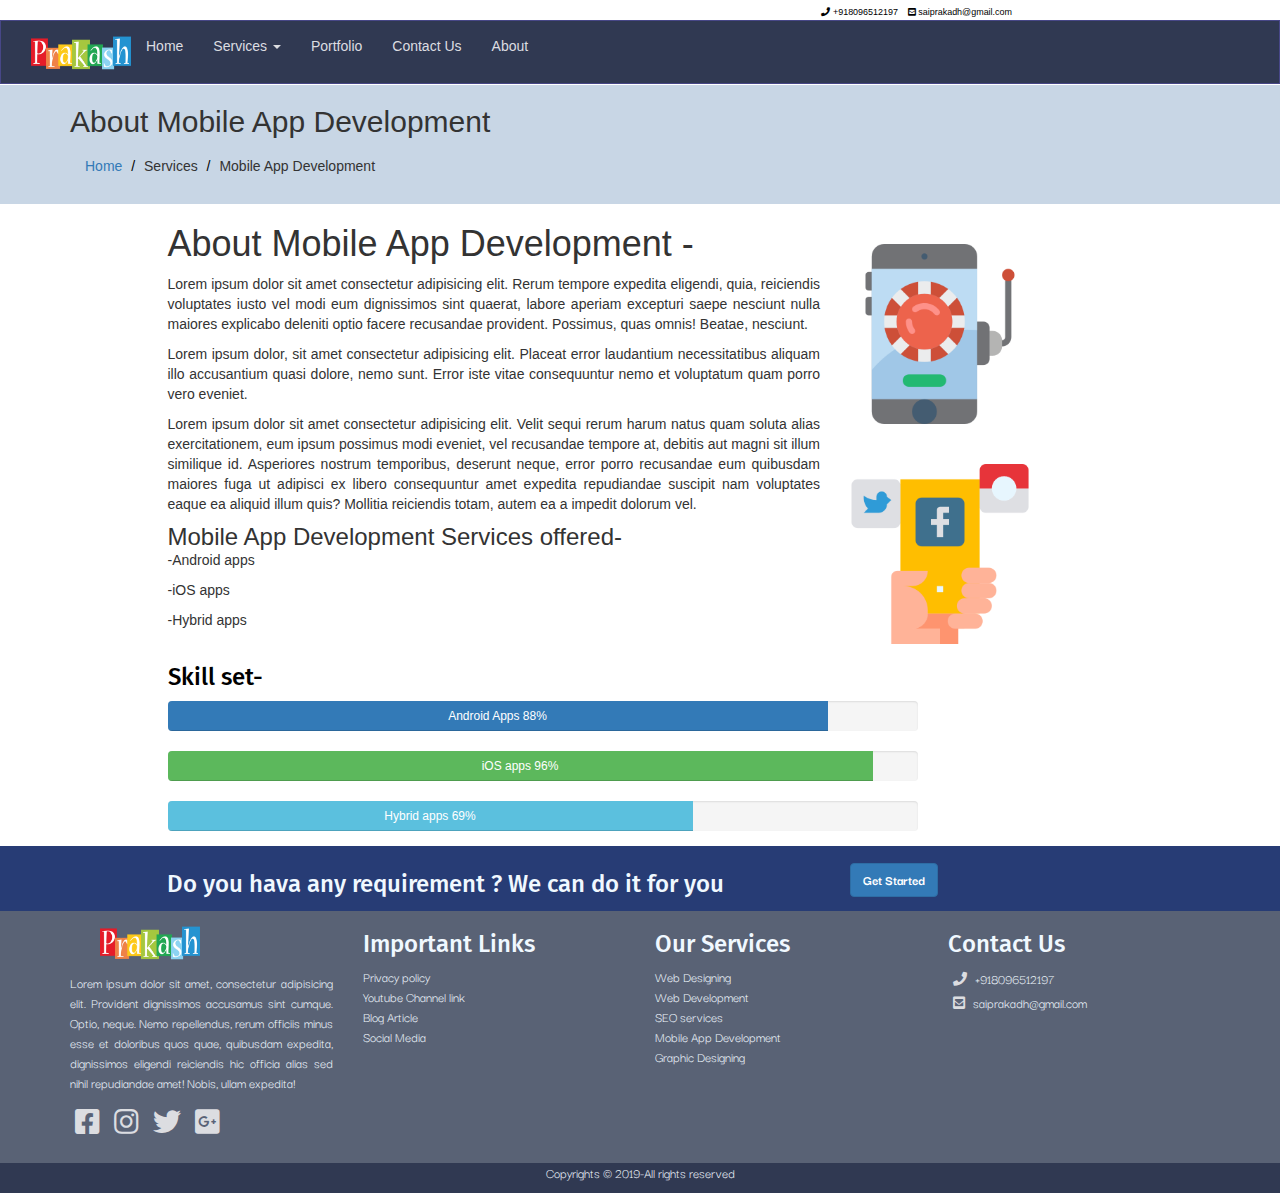
<file: mobileapp.html>
<!DOCTYPE html>
<html lang="en">
<head>
    <meta charset="UTF-8">
    <meta name="viewport" content="width=device-width, initial-scale=1.0">
    <meta http-equiv="X-UA-Compatible" content="ie=edge">
    <link rel="stylesheet" media="screen" href="https://cdnjs.cloudflare.com/ajax/libs/twitter-bootstrap/3.4.1/css/bootstrap.min.css">
<link rel="stylesheet" href="css/style.css">
<link href="https://fonts.googleapis.com/css?family=Darker+Grotesque&display=swap" rel="stylesheet">

<link rel="stylesheet" href="https://cdnjs.cloudflare.com/ajax/libs/font-awesome/5.9.0/css/all.css">
<link href="https://fonts.googleapis.com/css?family=Darker+Grotesque|Fira+Sans&display=swap" rel="stylesheet">

<title>Mobile App Development</title>
</head>
<body>
    <header>
        <div id="navtop">
            <div class="container">
             <div class="row">
                 <div class="col-xs-10 text-right">
                     <a href=""><i class="fas fa-phone"></i> +918096512197</a>
                     <a href=""><i class="fas fa-envelope-square"></i> saiprakadh@gmail.com</a>
                 </div>
             </div>
        </div>
    </div>


        <nav class="navbar navbar-default " style="background-color: #474787;border: 1px solid  #474787; border-radius: 0%; " >
            <div class="container-fluid">
                <div class="navbar-header" >
                    <button data-toggle="collapse" class="navbar-toggle"  type="button" data-target=".navbar-collapse" id="togg">
                        <span class="icon-bar"></span>
                        <span class="icon-bar"></span>
                        <span class="icon-bar"></span>
                    </button>
        
                </div>
        <div class="navbar-collapse" id="data"  >
                <ul class="nav navbar-nav navbar-left" >
                        <a href=""><img src="imgs/prak.png" alt="" height="60px" width="100px" class="img-responsive"></a>
                         </ul>
           
                <ul class="nav navbar-nav" >
                    
                    <li ><a href="index.html">Home</a></li>
                    <li>
                            <a href="services.html" class="dropdown-toggle" data-toggle="dropdown">Services <span class="caret"</span></a>
                            <ol class="dropdown-menu">
                                <li><a href="webdesign.html">web-design</a></li>
                                <li><a href="webdevelop.html">web-Development</a></li>
                                <li><a href="mobileapp.html">Mobile app-Development</a></li>
                                <li><a href="seo.html">SEO</a></li>
                                
        
                               
                            </ol>
                        </li>
                    <li><a href="portfolio.html">Portfolio</a></li>
                    <li><a href="contactus.html">Contact Us</a></li>
                    <li><a href="about.html">About</a></li>
                </ul>
                
                </ul>
            </div>
        
            

</nav>
</header>
<!-- bread crumb start -->
<section id="crumb">
        <div class="container">
            <h2>About Mobile App Development</h2>
            <ol class="breadcrumb">
                <li ><a href="">Home</a></li>
                <li class="disable">Services</li>
                <li class="disable">Mobile App Development</li>
    
            </ol>
    
        </div>
    </section>


    <!-- bread crumb end -->

    <!-- Info of web-design -->

    <section class="para">
            <div class="container">
                    <div class="row">
                            <div class="col-md-7 col-md-offset-1">
                                <h1>About Mobile App Development -</h1>
                                <p class="text-justify">Lorem ipsum dolor sit amet consectetur adipisicing elit. Rerum tempore expedita eligendi, quia, reiciendis voluptates iusto vel modi eum dignissimos sint quaerat, labore aperiam excepturi saepe nesciunt nulla maiores explicabo deleniti optio facere recusandae provident. Possimus, quas omnis! Beatae, nesciunt.</p>
                                <p class="text-justify">Lorem ipsum dolor, sit amet consectetur adipisicing elit. Placeat error laudantium necessitatibus aliquam illo accusantium quasi dolore, nemo sunt. Error iste vitae consequuntur nemo et voluptatum quam porro vero eveniet.</p>
                                <p class="text-justify">Lorem ipsum dolor sit amet consectetur adipisicing elit. Velit sequi rerum harum natus quam soluta alias exercitationem, eum ipsum possimus modi eveniet, vel recusandae tempore at, debitis aut magni sit illum similique id. Asperiores nostrum temporibus, deserunt neque, error porro recusandae eum quibusdam maiores fuga ut adipisci ex libero consequuntur amet expedita repudiandae suscipit nam voluptates eaque ea aliquid illum quis? Mollitia reiciendis totam, autem ea a impedit dolorum vel.</p>

                                
                                <span class="h3"> Mobile App Development Services offered-</span>
                                <p>-Android apps</p>
                                <p>-iOS apps</p>
                                <p>-Hybrid apps</p>
            
            
            
            
            
            
            
            
                            </div>
                            <div class="col-md-3"  >
                               <div class="row" style="margin-top: 40px;">
                                   <div class="col-md-12">
                                       <img src="imgs/services/mobile-dev/m1.png" alt="" width="180px" >
                                   </div>
                               </div>
                               <div class="row" style="margin-top: 40px;">
                                    <div class="col-md-12">
                                        <img src="imgs/services/mobile-dev/m3.png" alt="" width="180px">
                                    </div>
                                </div>
                                
                        </div>
    
            </div>
            </div>
            
                
            
        </section>
    
    
        <!-- Info of web-design end -->


        <!-- progress bar start -->

    <section id="progress">
            <div class="container">
                <div class="row">
                    <div class="col-md-8 col-md-offset-1">
                        <h3 style="color: black">Skill set-</h3>
                        <div class="progress">
                            <div class="progress-bar " style="height: 30px; width: 88%;padding-top: 5px">
                                Android Apps 88%
    
                            </div>
                        </div>
                    </div>
                    <div class="col-md-8 col-md-offset-1">
                            
                            <div class="progress">
                                <div class="progress-bar progress-bar-success " style="height: 30px; width: 94%;padding-top: 5px">
                                   iOS apps 96%
        
                                </div>
                            </div>
                        </div>
                        <div class="col-md-8 col-md-offset-1">
                            
                                <div class="progress">
                                    <div class="progress-bar progress-bar-info " style="height: 30px; width: 70%;padding-top: 5px">
                                       Hybrid apps 69%
            
                                    </div>
                                </div>
                            </div>
                        
                            
                </div>
            </div>
        </section>
    
        <!-- progress bar end -->


            <!-- start of navay blue section -->
       <section id="navyblue" class="">
     

            <div class="container">
                <div class="row">
                    <div class="col-md-8 text-center">
                      <h3>Do you hava any requirement ? We can do it for you </h3>
      
                    </div>
                    <div class="col-md-4 ">
                        <button class="btn btn-primary" style="margin-top: 12px"><b>Get Started</b></button>
      
                    </div>
                </div>
            </div>
      
              
      
      
          </section>
          <!-- end of the navy blue section -->
<footer>
    <div id="topfooter">
            <div class="container">
                    <div class="row">
                        <div class="col-md-3">
                            <img src="imgs/prak.png" alt="" height="60px" width="100px" class="img-responsive" style="margin-left: 30px">
                            <p>Lorem ipsum dolor sit amet, consectetur adipisicing elit. Provident dignissimos accusamus sint cumque. Optio, neque. Nemo repellendus, rerum officiis minus esse et doloribus quos quae, quibusdam expedita, dignissimos eligendi reiciendis hic officia alias sed nihil repudiandae amet! Nobis, ullam expedita!</p>
                            <i class="fab fa-facebook-square fa-2x"></i>
                            <i class="fab fa-instagram fa-2x"></i>
                            <i class="fab fa-twitter fa-2x"></i>
                            <i class="fab fa-google-plus-square fa-2x "></i>
            
                          
                        </div>
                        <div class="col-md-3">
                            <h3>Important Links</h3>
                            <a href="#">Privacy policy</a><br>
                            <a href="">Youtube Channel link</a><br>
                            <a href="">Blog Article</a><br>
                            <a href="">Social Media</a><br>
                          
                            </div>
                            <div class="col-md-3">
                                <h3>Our Services</h3>
                                <div id="services">
                                        <a href="webdesign.html">Web Designing</a><br>
                                        <a href="webdevelop.html">Web Development</a><br>
                                        <a href="seo.html">SEO services</a><br>
                                        <a href="mobileapp.html">Mobile App Development</a><br>
                                        <a href="g#">Graphic Designing</a><br>
                                  
            
            
                                </div>
                              
                                </div>
                                <div class="col-md-3">
                                    <h3>Contact Us</h3>
                                    <div id="contactus">
                                            <a href=""><i class="fas fa-phone"></i> +918096512197</a><br>
                                            <a href=""><i class="fas fa-envelope-square"></i> saiprakadh@gmail.com</a>
                                     
            
                                    </div>
                                    <div class="embed-responsive embed-responsive-16by9">
                                            <iframe class="embed-responsive-item" src="https://www.google.com/maps/embed?pb=!1m18!1m12!1m3!1d487295.02535580314!2d78.12784180585868!3d17.412153062426654!2m3!1f0!2f0!3f0!3m2!1i1024!2i768!4f13.1!3m3!1m2!1s0x3bcb99daeaebd2c7%3A0xae93b78392bafbc2!2sHyderabad%2C+Telangana!5e0!3m2!1sen!2sin!4v1563381891713!5m2!1sen!2sin" frameborder="0">
                                            </iframe>
            
                                    </div>
                                 
                                  
                                    </div>
                   
                    </div>
                </div>

    </div>
    <div id="bottomfooter">
        <div class="container-fluid ">
            <div class="row">
                <div class="col-12 ">
                    <p class="text-center">Copyrights 	&copy; 2019-All rights reserved </p>
                </div>
            </div>

        </div>
    </div>
    
</footer>




	<script src="https://cdnjs.cloudflare.com/ajax/libs/jquery/1.11.3/jquery.min.js"></script>
	<script src="https://cdnjs.cloudflare.com/ajax/libs/twitter-bootstrap/3.4.1/js/bootstrap.min.js"></script>

	<script>
        // $(document).ready(function()
        // {
        //     $('#togg').click(function()
        //     {
        //         $('#data').slideToggle(1000);

        //     })
        // })
	</script>    
</body>
</html>
</file>
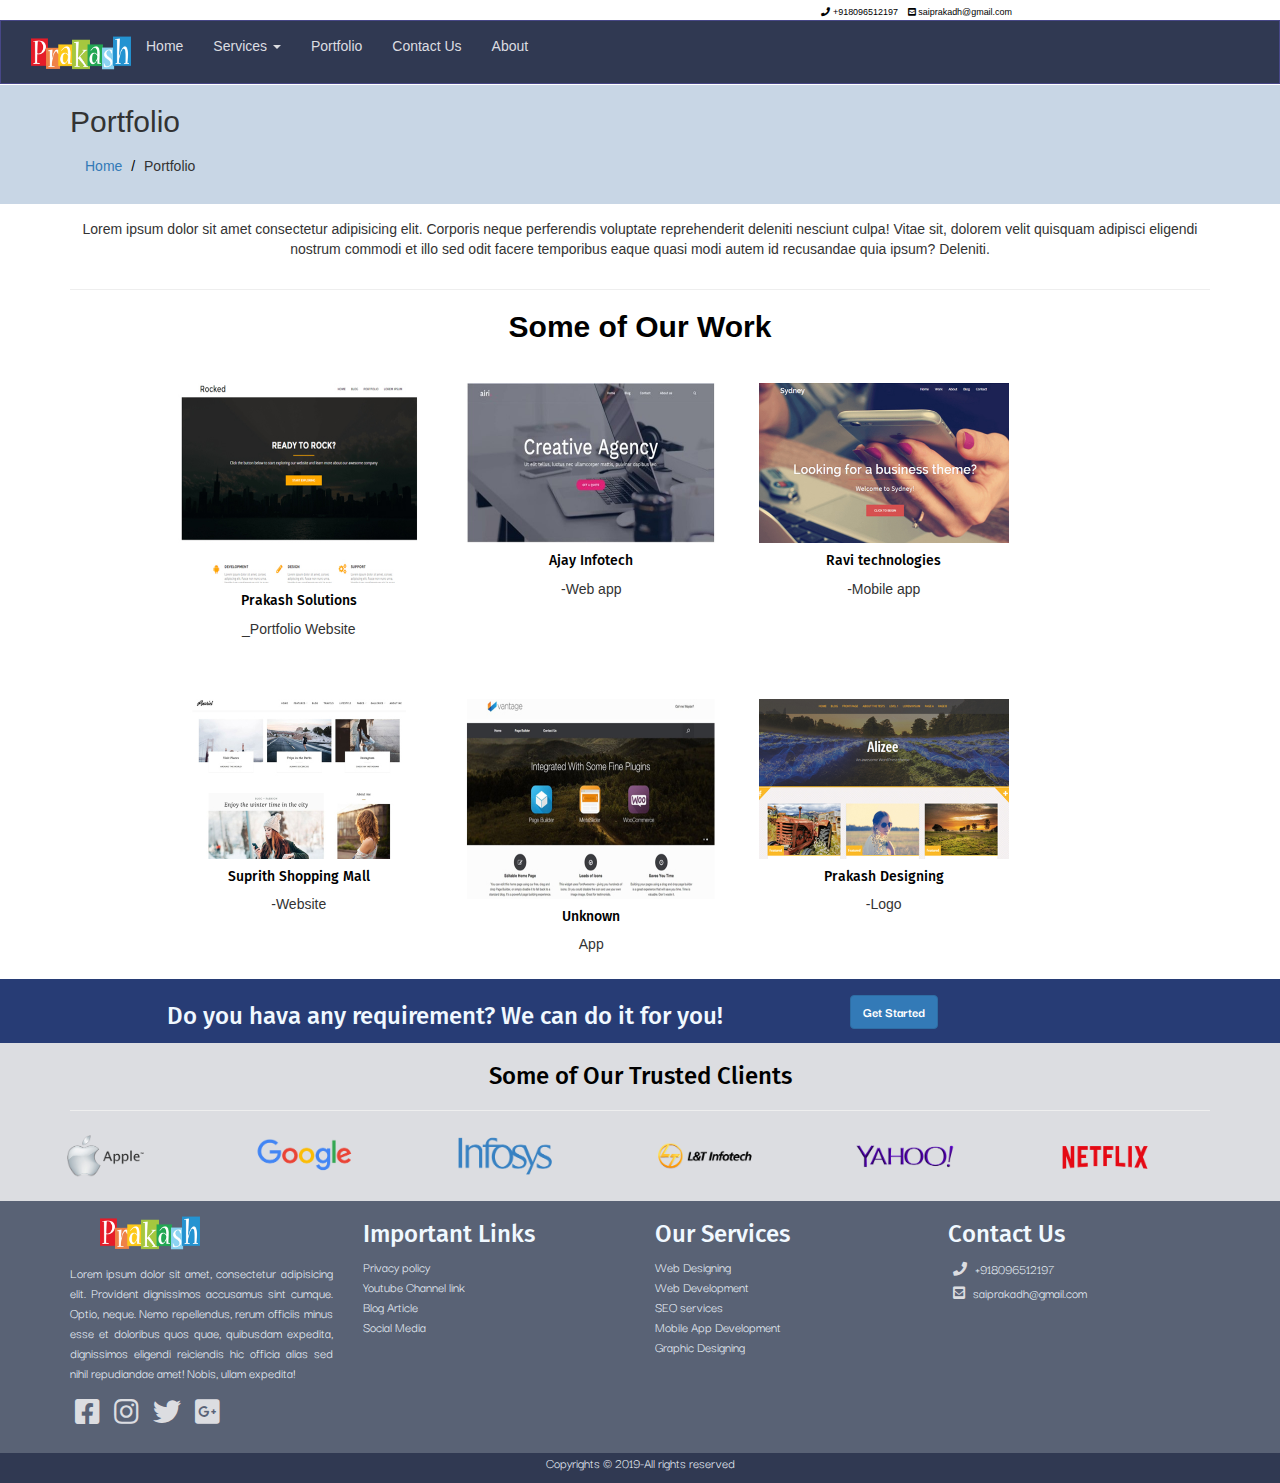
<file: portfolio.html>
<!DOCTYPE html>
<html lang="en">
<head>
    <meta charset="UTF-8">
    <meta name="viewport" content="width=device-width, initial-scale=1.0">
    <meta http-equiv="X-UA-Compatible" content="ie=edge">
    <link rel="stylesheet" media="screen" href="https://cdnjs.cloudflare.com/ajax/libs/twitter-bootstrap/3.4.1/css/bootstrap.min.css">
<link rel="stylesheet" href="css/style.css">
<link href="https://fonts.googleapis.com/css?family=Darker+Grotesque&display=swap" rel="stylesheet">

<link rel="stylesheet" href="https://cdnjs.cloudflare.com/ajax/libs/font-awesome/5.9.0/css/all.css">
<link href="https://fonts.googleapis.com/css?family=Darker+Grotesque|Fira+Sans&display=swap" rel="stylesheet">

<title>Portfolio</title>
</head>
<body>
    <header>
        <div id="navtop">
            <div class="container">
             <div class="row">
                 <div class="col-xs-10 text-right">
                     <a href=""><i class="fas fa-phone"></i> +918096512197</a>
                     <a href=""><i class="fas fa-envelope-square"></i> saiprakadh@gmail.com</a>
                 </div>
             </div>
        </div>
    </div>


        <nav class="navbar navbar-default " style="background-color: #474787;border: 1px solid  #474787; border-radius: 0%; " >
            <div class="container-fluid">
                <div class="navbar-header" >
                    <button data-toggle="collapse" class="navbar-toggle"  type="button" data-target=".navbar-collapse" id="togg">
                        <span class="icon-bar"></span>
                        <span class="icon-bar"></span>
                        <span class="icon-bar"></span>
                    </button>
        
                </div>
        <div class="navbar-collapse" id="data"  >
                <ul class="nav navbar-nav navbar-left" >
                        <a href=""><img src="imgs/prak.png" alt="" height="60px" width="100px" class="img-responsive"></a>
                         </ul>
           
                <ul class="nav navbar-nav" >
                    
                    <li ><a href="index.html">Home</a></li>
                    <li>
                            <a href="services.html" class="dropdown-toggle" data-toggle="dropdown">Services <span class="caret"</span></a>
                            <ol class="dropdown-menu">
                                <li><a href="webdesign.html">web-design</a></li>
                                <li><a href="webdevelop.html">web-Development</a></li>
                                <li><a href="mobileapp.html">Mobile app-Development</a></li>
                                <li><a href="seo.html">SEO</a></li>
                                
        
                               
                            </ol>
                        </li>
                    <li><a href="portfolio.html">Portfolio</a></li>
                    <li><a href="contactus.html">Contact Us</a></li>
                    <li><a href="about.html">About</a></li>
                </ul>
                
                </ul>
            </div>
        
            

</nav>
</header>
<section id="crumb">
        <div class="container">
            <h2>Portfolio</h2>
            <ol class="breadcrumb">
                <li ><a href="">Home</a></li>
                <li class="disable">Portfolio</li>
    
            </ol>
    
        </div>
    </section>

    <section id="benifits">
            <div class="container">
                <div class="row" style="margin-top: 15px";>
                    <div class="col-md-12 text-center">
                        <p>Lorem ipsum dolor sit amet consectetur adipisicing elit. Corporis neque perferendis voluptate reprehenderit deleniti nesciunt culpa! Vitae sit, dolorem velit quisquam adipisci eligendi nostrum commodi et illo sed odit facere temporibus eaque quasi modi autem id recusandae quia ipsum? Deleniti.</p>

                        
                    </div>
                </div>
                <hr>
                    <div class="row" style="margin-top: 0px;">
                        <div class="col-md-12 text-center">
                            <h2 style="color: black;margin-top: 0px"><b> Some of Our Work</b> </h2>
                        </div>
                    </div>
                    
                    <div class="row" style="margin-top: 30px">
                            <div class="col-md-3 col-md-offset-1 text-center">
                                <img src="imgs/portfolio/website1.jpg" alt=""  width="250px" height="200px" >
                                <h5 class="tit">Prakash Solutions</h5>
                                <p>_Portfolio Website</p>
            
                            </div>
                            <div class="col-md-3 text-center ">
                                <img src="imgs/portfolio/website2.jpg" alt="" width="250px" height="160px" >
                                <h5 class="tit">Ajay Infotech</h5>
                                <p>-Web app</p>
            
                                </div>
                                <div class="col-md-3 text-center">
                                    <img src="imgs/portfolio/website3.jpg" alt="" width="250px" height="160px">
                                    <h5 class="tit"> Ravi technologies</h5>
                                    <p>-Mobile app</p>
                                
                                    </div>
                        </div>
                        <div class="row" style="margin-top: 50px">
                                <div class="col-md-3 col-md-offset-1 text-center">
                                    <img src="imgs/portfolio/website4.jpg" alt="" width="250px" height="160px">
                                    <h5 class="tit">Suprith Shopping Mall</h5>
                                    <p>-Website</p>
                
                                </div>
                                <div class="col-md-3 text-center">
                                    <img src="imgs/portfolio/website5.jpg" alt="" width="250px" height="200px">
                                    <h5 class="tit">Unknown</h5>
                                    <p>App</p>
                
                                    </div>
                                    <div class="col-md-3 text-center">
                                        <img src="imgs/portfolio/website6.jpg" alt="" width="250px" height="160px" >
                                        <h5 class="tit">Prakash Designing</h5>
                                        <p>-Logo</p>
                                    
                                        </div>
                            </div>
                
            
                
                
            </div>
        </section>



    <!-- start of navay blue section -->
    <section id="navyblue2" class="">
     

        <div class="container">
            <div class="row">
                <div class="col-md-8 text-center">
                  <h3>Do you hava any requirement? We can do it for you! </h3>
  
                </div>
                <div class="col-md-4 ">
                    <button class="btn btn-primary" style="margin-top: 12px"><b>Get Started</b></button>
  
                </div>
            </div>
        </div>
  
          
  
  
      </section>
      <!-- end of the navy blue section -->

         <!-- client start -->

         <section id="client2">
            <div class="container">
                <div class="row">
                    <div class="col-md-12">
                        <h3 class="tit text-center">Some of Our Trusted Clients</h3>
                        <hr>
                    </div>
                    <div class="row">
                        <div class="col-md-2 col-xs-6">
                            <img src="imgs/clients/apple.png" alt="" width="100px">

                        </div>
                        <div class="col-md-2 col-xs-6">
                                <img src="imgs/clients/google.png" alt="" width="100px">
                            </div>
                            <div class="col-md-2 col-xs-6">
                                    <img src="imgs/clients/infosys.png" alt="" width="100px">
                                </div>
                                <div class="col-md-2 col-xs-6">
                                        <img src="imgs/clients/lnt.png" alt="" width="100px">
                                    </div>
                                    <div class="col-md-2 col-xs-6">
                                            <img src="imgs/clients/yahoo.png" alt="" width="100px">
                                        </div>
                                        <div class="col-md-2 col-xs-6">
                                                <img src="imgs/clients/netflix1.png" alt="" width="100px">
                                            </div>
                    </div>
                    
                   
                </div>
            
                
                
            </div>
        </section>


        <!-- client end -->


<footer>
    <div id="topfooter">
            <div class="container">
                    <div class="row">
                        <div class="col-md-3">
                            <img src="imgs/prak.png" alt="" height="60px" width="100px" class="img-responsive" style="margin-left: 30px">
                            <p>Lorem ipsum dolor sit amet, consectetur adipisicing elit. Provident dignissimos accusamus sint cumque. Optio, neque. Nemo repellendus, rerum officiis minus esse et doloribus quos quae, quibusdam expedita, dignissimos eligendi reiciendis hic officia alias sed nihil repudiandae amet! Nobis, ullam expedita!</p>
                            <i class="fab fa-facebook-square fa-2x"></i>
                            <i class="fab fa-instagram fa-2x"></i>
                            <i class="fab fa-twitter fa-2x"></i>
                            <i class="fab fa-google-plus-square fa-2x "></i>
            
                          
                        </div>
                        <div class="col-md-3">
                            <h3>Important Links</h3>
                            <a href="#">Privacy policy</a><br>
                            <a href="">Youtube Channel link</a><br>
                            <a href="">Blog Article</a><br>
                            <a href="">Social Media</a><br>
                          
                            </div>
                            <div class="col-md-3">
                                <h3>Our Services</h3>
                                <div id="services">
                                        <a href="webdesign.html">Web Designing</a><br>
                                        <a href="webdevelop.html">Web Development</a><br>
                                        <a href="seo.html">SEO services</a><br>
                                        <a href="mobileapp.html">Mobile App Development</a><br>
                                        <a href="#">Graphic Designing</a><br>
                                  
            
            
                                </div>
                              
                                </div>
                                <div class="col-md-3">
                                    <h3>Contact Us</h3>
                                    <div id="contactus">
                                            <a href=""><i class="fas fa-phone"></i> +918096512197</a><br>
                                            <a href=""><i class="fas fa-envelope-square"></i> saiprakadh@gmail.com</a>
                                     
            
                                    </div>
                                    <div class="embed-responsive embed-responsive-16by9">
                                            <iframe class="embed-responsive-item" src="https://www.google.com/maps/embed?pb=!1m18!1m12!1m3!1d487295.02535580314!2d78.12784180585868!3d17.412153062426654!2m3!1f0!2f0!3f0!3m2!1i1024!2i768!4f13.1!3m3!1m2!1s0x3bcb99daeaebd2c7%3A0xae93b78392bafbc2!2sHyderabad%2C+Telangana!5e0!3m2!1sen!2sin!4v1563381891713!5m2!1sen!2sin" frameborder="0">
                                            </iframe>
            
                                    </div>
                                 
                                  
                                    </div>
                   
                    </div>
                </div>

    </div>
    <div id="bottomfooter">
        <div class="container-fluid ">
            <div class="row">
                <div class="col-12 ">
                    <p class="text-center">Copyrights 	&copy; 2019-All rights reserved </p>
                </div>
            </div>

        </div>
    </div>
    
</footer>




	<script src="https://cdnjs.cloudflare.com/ajax/libs/jquery/1.11.3/jquery.min.js"></script>
	<script src="https://cdnjs.cloudflare.com/ajax/libs/twitter-bootstrap/3.4.1/js/bootstrap.min.js"></script>

	<script>
        // $(document).ready(function()
        // {
        //     $('#togg').click(function()
        //     {
        //         $('#data').slideToggle(1000);

        //     })
        // })
	</script>    
</body>
</html>
</file>
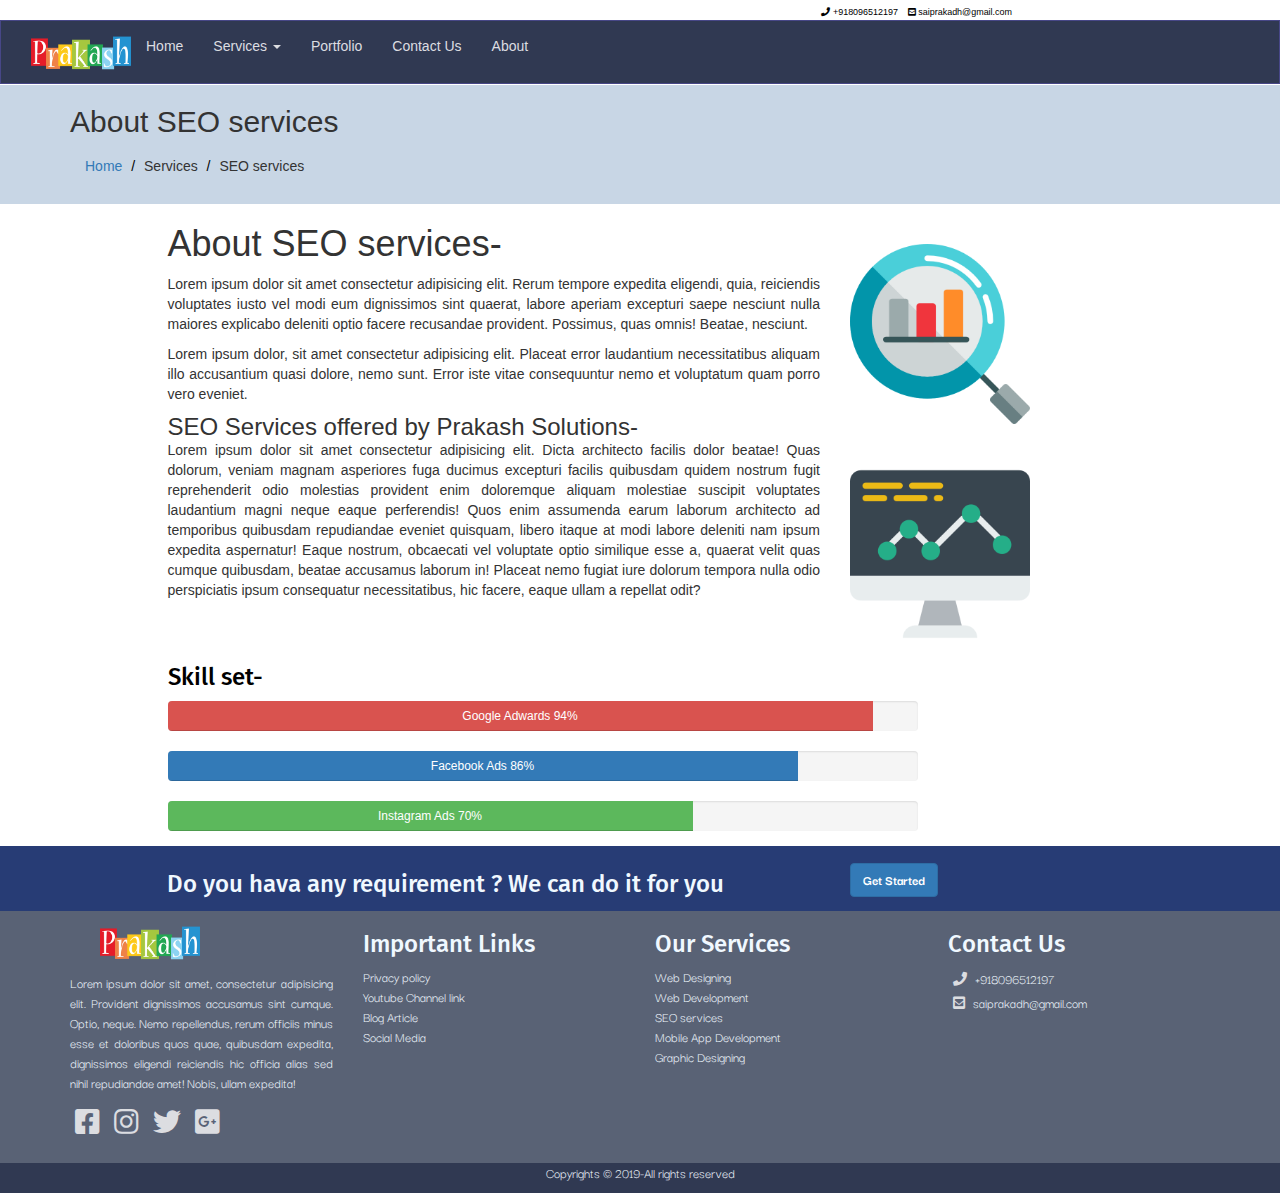
<file: seo.html>
<!DOCTYPE html>
<html lang="en">
<head>
    <meta charset="UTF-8">
    <meta name="viewport" content="width=device-width, initial-scale=1.0">
    <meta http-equiv="X-UA-Compatible" content="ie=edge">
    <link rel="stylesheet" media="screen" href="https://cdnjs.cloudflare.com/ajax/libs/twitter-bootstrap/3.4.1/css/bootstrap.min.css">
<link rel="stylesheet" href="css/style.css">
<link href="https://fonts.googleapis.com/css?family=Darker+Grotesque&display=swap" rel="stylesheet">

<link rel="stylesheet" href="https://cdnjs.cloudflare.com/ajax/libs/font-awesome/5.9.0/css/all.css">
<link href="https://fonts.googleapis.com/css?family=Darker+Grotesque|Fira+Sans&display=swap" rel="stylesheet">

<title>SEO services</title>
</head>
<body>
    <header>
        <div id="navtop">
            <div class="container">
             <div class="row">
                 <div class="col-xs-10 text-right">
                     <a href=""><i class="fas fa-phone"></i> +918096512197</a>
                     <a href=""><i class="fas fa-envelope-square"></i> saiprakadh@gmail.com</a>
                 </div>
             </div>
        </div>
    </div>


        <nav class="navbar navbar-default " style="background-color: #474787;border: 1px solid  #474787; border-radius: 0%; " >
            <div class="container-fluid">
                <div class="navbar-header" >
                    <button data-toggle="collapse" class="navbar-toggle"  type="button" data-target=".navbar-collapse" id="togg">
                        <span class="icon-bar"></span>
                        <span class="icon-bar"></span>
                        <span class="icon-bar"></span>
                    </button>
        
                </div>
        <div class="navbar-collapse" id="data"  >
                <ul class="nav navbar-nav navbar-left" >
                        <a href=""><img src="imgs/prak.png" alt="" height="60px" width="100px" class="img-responsive"></a>
                         </ul>
           
                <ul class="nav navbar-nav" >
                    
                    <li ><a href="index.html">Home</a></li>
                    <li>
                            <a href="services.html" class="dropdown-toggle" data-toggle="dropdown">Services <span class="caret"</span></a>
                            <ol class="dropdown-menu">
                                <li><a href="webdesign.html">web-design</a></li>
                                <li><a href="webdevelop.html">web-Development</a></li>
                                <li><a href="mobileapp.html">Mobile app-Development</a></li>
                                <li><a href="seo.html">SEO</a></li>
                                
        
                               
                            </ol>
                        </li>
                    <li><a href="portfolio.html">Portfolio</a></li>
                    <li><a href="contactus.html">Contact Us</a></li>
                    <li><a href="about.html">About</a></li>
                </ul>
                
                </ul>
            </div>
        
            

</nav>
</header>
<!-- bread crumb start -->
<section id="crumb">
        <div class="container">
            <h2>About SEO services</h2>
            <ol class="breadcrumb">
                <li ><a href="">Home</a></li>
                <li class="disable">Services</li>
                <li class="disable">SEO services</li>
    
            </ol>
    
        </div>
    </section>


    <!-- bread crumb end -->

    <!-- Info of web-design -->

    <section class="para">
            <div class="container">
                    <div class="row">
                            <div class="col-md-7 col-md-offset-1">
                                <h1>About SEO services-</h1>
                                <p class="text-justify">Lorem ipsum dolor sit amet consectetur adipisicing elit. Rerum tempore expedita eligendi, quia, reiciendis voluptates iusto vel modi eum dignissimos sint quaerat, labore aperiam excepturi saepe nesciunt nulla maiores explicabo deleniti optio facere recusandae provident. Possimus, quas omnis! Beatae, nesciunt.</p>
                                <p class="text-justify">Lorem ipsum dolor, sit amet consectetur adipisicing elit. Placeat error laudantium necessitatibus aliquam illo accusantium quasi dolore, nemo sunt. Error iste vitae consequuntur nemo et voluptatum quam porro vero eveniet.</p>
                                <span class="h3">SEO Services offered by Prakash Solutions-</span>
                                <p class="text-justify"> Lorem ipsum dolor sit amet consectetur adipisicing elit. Dicta architecto facilis dolor beatae! Quas dolorum, veniam magnam asperiores fuga ducimus excepturi facilis quibusdam quidem nostrum fugit reprehenderit odio molestias provident enim doloremque aliquam molestiae suscipit voluptates laudantium magni neque eaque perferendis! Quos enim assumenda earum laborum architecto ad temporibus quibusdam repudiandae eveniet quisquam, libero itaque at modi labore deleniti nam ipsum expedita aspernatur! Eaque nostrum, obcaecati vel voluptate optio similique esse a, quaerat velit quas cumque quibusdam, beatae accusamus laborum in! Placeat nemo fugiat iure dolorum tempora nulla odio perspiciatis ipsum consequatur necessitatibus, hic facere, eaque ullam a repellat odit?</p>
            
            
            
            
            
            
            
            
                            </div>
                            <div class="col-md-3"  >
                               <div class="row" style="margin-top: 40px;">
                                   <div class="col-md-12">
                                       <img src="imgs/services/seo-services/seo1.png" alt="" width="180px" >
                                   </div>
                               </div>
                               <div class="row" style="margin-top: 40px;">
                                    <div class="col-md-12">
                                        <img src="imgs/services/seo-services/seo2.png" alt="" width="180px">
                                    </div>
                                </div>
                                
                        </div>
    
            </div>
            </div>
            
                
            
        </section>
    
    
        <!-- Info of web-design end -->


        <!-- progress bar start -->

    <section id="progress">
            <div class="container">
                <div class="row">
                    <div class="col-md-8 col-md-offset-1">
                        <h3 style="color: black">Skill set-</h3>
                        <div class="progress">
                            <div class="progress-bar progress-bar-danger " style="height: 30px; width: 94%;padding-top: 5px">
                                Google Adwards 94%
    
                            </div>
                        </div>
                    </div>
                    <div class="col-md-8 col-md-offset-1">
                            
                            <div class="progress">
                                <div class="progress-bar " style="height: 30px; width: 84%;padding-top: 5px">
                                   Facebook Ads 86%
        
                                </div>
                            </div>
                        </div>
                        <div class="col-md-8 col-md-offset-1">
                            
                                <div class="progress">
                                    <div class="progress-bar progress-bar-success " style="height: 30px; width: 70%;padding-top: 5px">
                                       Instagram Ads 70%
            
                                    </div>
                                </div>
                            </div>
                        
                            
                </div>
            </div>
        </section>
    
        <!-- progress bar end -->


            <!-- start of navay blue section -->
       <section id="navyblue" class="">
     

            <div class="container">
                <div class="row">
                    <div class="col-md-8 text-center">
                      <h3>Do you hava any requirement ? We can do it for you </h3>
      
                    </div>
                    <div class="col-md-4 ">
                        <button class="btn btn-primary" style="margin-top: 12px"><b>Get Started</b></button>
      
                    </div>
                </div>
            </div>
      
              
      
      
          </section>
          <!-- end of the navy blue section -->
<footer>
    <div id="topfooter">
            <div class="container">
                    <div class="row">
                        <div class="col-md-3">
                            <img src="imgs/prak.png" alt="" height="60px" width="100px" class="img-responsive" style="margin-left: 30px">
                            <p>Lorem ipsum dolor sit amet, consectetur adipisicing elit. Provident dignissimos accusamus sint cumque. Optio, neque. Nemo repellendus, rerum officiis minus esse et doloribus quos quae, quibusdam expedita, dignissimos eligendi reiciendis hic officia alias sed nihil repudiandae amet! Nobis, ullam expedita!</p>
                            <i class="fab fa-facebook-square fa-2x"></i>
                            <i class="fab fa-instagram fa-2x"></i>
                            <i class="fab fa-twitter fa-2x"></i>
                            <i class="fab fa-google-plus-square fa-2x "></i>
            
                          
                        </div>
                        <div class="col-md-3">
                            <h3>Important Links</h3>
                            <a href="#">Privacy policy</a><br>
                            <a href="">Youtube Channel link</a><br>
                            <a href="">Blog Article</a><br>
                            <a href="">Social Media</a><br>
                          
                            </div>
                            <div class="col-md-3">
                                <h3>Our Services</h3>
                                <div id="services">
                                        <a href="webdesign.html">Web Designing</a><br>
                                        <a href="webdevelop.html">Web Development</a><br>
                                        <a href="seo.html">SEO services</a><br>
                                        <a href="mobileapp.html">Mobile App Development</a><br>
                                        <a href="#">Graphic Designing</a><br>
                                  
            
            
                                </div>
                              
                                </div>
                                <div class="col-md-3">
                                    <h3>Contact Us</h3>
                                    <div id="contactus">
                                            <a href=""><i class="fas fa-phone"></i> +918096512197</a><br>
                                            <a href=""><i class="fas fa-envelope-square"></i> saiprakadh@gmail.com</a>
                                     
            
                                    </div>
                                    <div class="embed-responsive embed-responsive-16by9">
                                            <iframe class="embed-responsive-item" src="https://www.google.com/maps/embed?pb=!1m18!1m12!1m3!1d487295.02535580314!2d78.12784180585868!3d17.412153062426654!2m3!1f0!2f0!3f0!3m2!1i1024!2i768!4f13.1!3m3!1m2!1s0x3bcb99daeaebd2c7%3A0xae93b78392bafbc2!2sHyderabad%2C+Telangana!5e0!3m2!1sen!2sin!4v1563381891713!5m2!1sen!2sin" frameborder="0">
                                            </iframe>
            
                                    </div>
                                 
                                  
                                    </div>
                   
                    </div>
                </div>

    </div>
    <div id="bottomfooter">
        <div class="container-fluid ">
            <div class="row">
                <div class="col-12 ">
                    <p class="text-center">Copyrights 	&copy; 2019-All rights reserved </p>
                </div>
            </div>

        </div>
    </div>
    
</footer>




	<script src="https://cdnjs.cloudflare.com/ajax/libs/jquery/1.11.3/jquery.min.js"></script>
	<script src="https://cdnjs.cloudflare.com/ajax/libs/twitter-bootstrap/3.4.1/js/bootstrap.min.js"></script>

	<script>
        // $(document).ready(function()
        // {
        //     $('#togg').click(function()
        //     {
        //         $('#data').slideToggle(1000);

        //     })
        // })
	</script>    
</body>
</html>
</file>
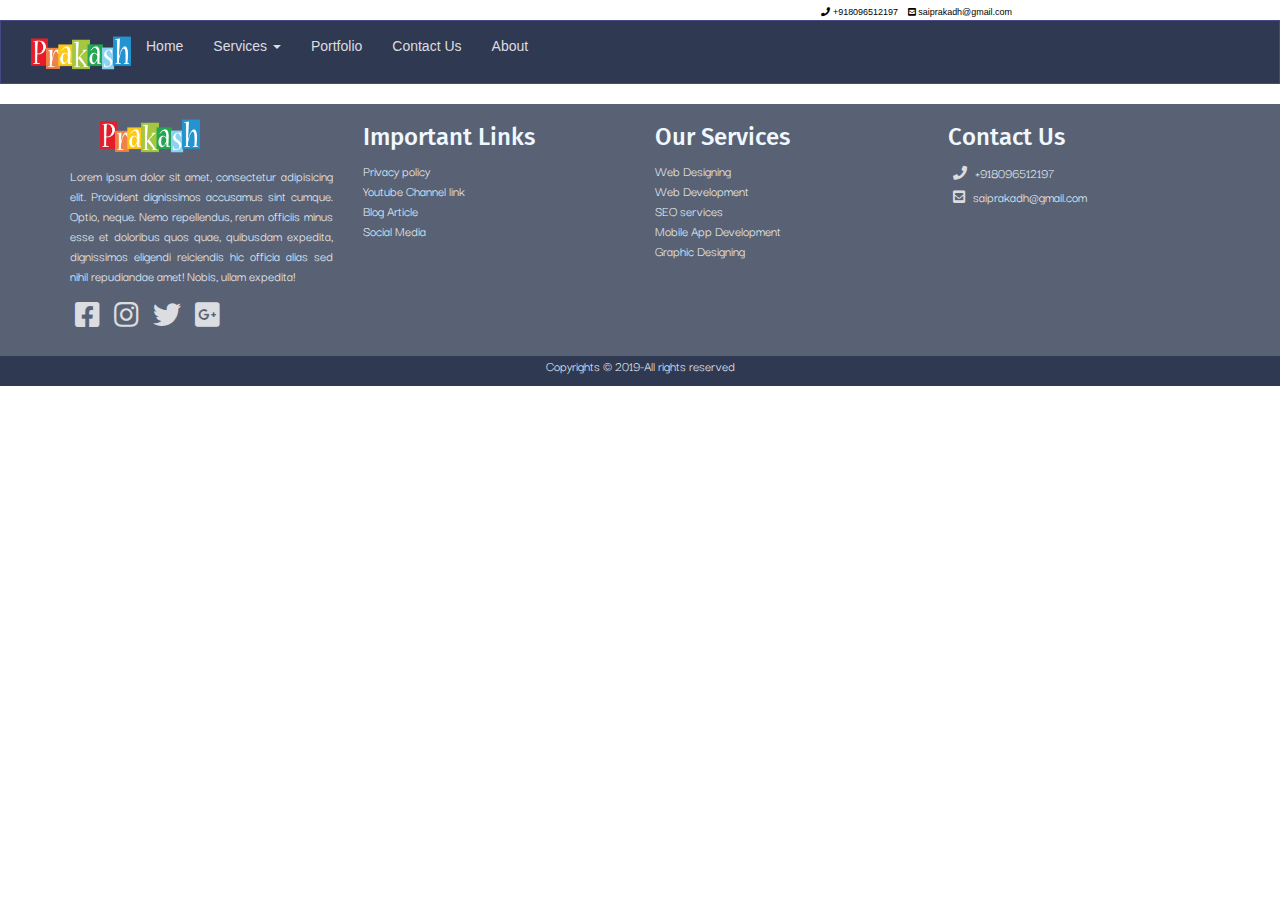
<file: services.html>
<!DOCTYPE html>
<html lang="en">
<head>
    <meta charset="UTF-8">
    <meta name="viewport" content="width=device-width, initial-scale=1.0">
    <meta http-equiv="X-UA-Compatible" content="ie=edge">
    <link rel="stylesheet" media="screen" href="https://cdnjs.cloudflare.com/ajax/libs/twitter-bootstrap/3.4.1/css/bootstrap.min.css">
<link rel="stylesheet" href="css/style.css">
<link href="https://fonts.googleapis.com/css?family=Darker+Grotesque&display=swap" rel="stylesheet">

<link rel="stylesheet" href="https://cdnjs.cloudflare.com/ajax/libs/font-awesome/5.9.0/css/all.css">
<link href="https://fonts.googleapis.com/css?family=Darker+Grotesque|Fira+Sans&display=swap" rel="stylesheet">

<title>Services</title>
</head>
<body>
    <header>
        <div id="navtop">
            <div class="container">
             <div class="row">
                 <div class="col-xs-10 text-right">
                     <a href=""><i class="fas fa-phone"></i> +918096512197</a>
                     <a href=""><i class="fas fa-envelope-square"></i> saiprakadh@gmail.com</a>
                 </div>
             </div>
        </div>
    </div>


        <nav class="navbar navbar-default " style="background-color: #474787;border: 1px solid  #474787; border-radius: 0%; " >
            <div class="container-fluid">
                <div class="navbar-header" >
                    <button data-toggle="collapse" class="navbar-toggle"  type="button" data-target=".navbar-collapse" id="togg">
                        <span class="icon-bar"></span>
                        <span class="icon-bar"></span>
                        <span class="icon-bar"></span>
                    </button>
        
                </div>
        <div class="navbar-collapse" id="data"  >
                <ul class="nav navbar-nav navbar-left" >
                        <a href=""><img src="imgs/prak.png" alt="" height="60px" width="100px" class="img-responsive"></a>
                         </ul>
           
                <ul class="nav navbar-nav" >
                    
                    <li ><a href="index.html">Home</a></li>
                    <li>
                            <a href="services.html" class="dropdown-toggle" data-toggle="dropdown">Services <span class="caret"</span></a>
                            <ol class="dropdown-menu">
                                <li><a href="webdesign.html">web-design</a></li>
                                <li><a href="webdevelop.html">web-Development</a></li>
                                <li><a href="mobileapp.html">Mobile app-Development</a></li>
                                <li><a href="seo.html">SEO</a></li>
                                
        
                               
                            </ol>
                        </li>
                    <li><a href="portfolio.html">Portfolio</a></li>
                    <li><a href="contactus.html">Contact Us</a></li>
                    <li><a href="about.html">About</a></li>
                </ul>
                
                </ul>
            </div>
        
            

</nav>
</header>
<footer>
    <div id="topfooter">
            <div class="container">
                    <div class="row">
                        <div class="col-md-3">
                            <img src="imgs/prak.png" alt="" height="60px" width="100px" class="img-responsive" style="margin-left: 30px">
                            <p>Lorem ipsum dolor sit amet, consectetur adipisicing elit. Provident dignissimos accusamus sint cumque. Optio, neque. Nemo repellendus, rerum officiis minus esse et doloribus quos quae, quibusdam expedita, dignissimos eligendi reiciendis hic officia alias sed nihil repudiandae amet! Nobis, ullam expedita!</p>
                            <i class="fab fa-facebook-square fa-2x"></i>
                            <i class="fab fa-instagram fa-2x"></i>
                            <i class="fab fa-twitter fa-2x"></i>
                            <i class="fab fa-google-plus-square fa-2x "></i>
            
                          
                        </div>
                        <div class="col-md-3">
                            <h3>Important Links</h3>
                            <a href="#">Privacy policy</a><br>
                            <a href="">Youtube Channel link</a><br>
                            <a href="">Blog Article</a><br>
                            <a href="">Social Media</a><br>
                          
                            </div>
                            <div class="col-md-3">
                                <h3>Our Services</h3>
                                <div id="services">
                                        <a href="webdesign.html">Web Designing</a><br>
                                        <a href="webdevelop.html">Web Development</a><br>
                                        <a href="seo.html">SEO services</a><br>
                                        <a href="mobileapp.html">Mobile App Development</a><br>
                                        <a href="#">Graphic Designing</a><br>
                                  
            
            
                                </div>
                              
                                </div>
                                <div class="col-md-3">
                                    <h3>Contact Us</h3>
                                    <div id="contactus">
                                            <a href=""><i class="fas fa-phone"></i> +918096512197</a><br>
                                            <a href=""><i class="fas fa-envelope-square"></i> saiprakadh@gmail.com</a>
                                     
            
                                    </div>
                                    <div class="embed-responsive embed-responsive-16by9">
                                            <iframe class="embed-responsive-item" src="https://www.google.com/maps/embed?pb=!1m18!1m12!1m3!1d487295.02535580314!2d78.12784180585868!3d17.412153062426654!2m3!1f0!2f0!3f0!3m2!1i1024!2i768!4f13.1!3m3!1m2!1s0x3bcb99daeaebd2c7%3A0xae93b78392bafbc2!2sHyderabad%2C+Telangana!5e0!3m2!1sen!2sin!4v1563381891713!5m2!1sen!2sin" frameborder="0">
                                            </iframe>
            
                                    </div>
                                 
                                  
                                    </div>
                   
                    </div>
                </div>

    </div>
    <div id="bottomfooter">
        <div class="container-fluid ">
            <div class="row">
                <div class="col-12 ">
                    <p class="text-center">Copyrights 	&copy; 2019-All rights reserved </p>
                </div>
            </div>

        </div>
    </div>
    
</footer>




	<script src="https://cdnjs.cloudflare.com/ajax/libs/jquery/1.11.3/jquery.min.js"></script>
	<script src="https://cdnjs.cloudflare.com/ajax/libs/twitter-bootstrap/3.4.1/js/bootstrap.min.js"></script>

	<script>
        // $(document).ready(function()
        // {
        //     $('#togg').click(function()
        //     {
        //         $('#data').slideToggle(1000);

        //     })
        // })
	</script>    
</body>
</html>
</file>
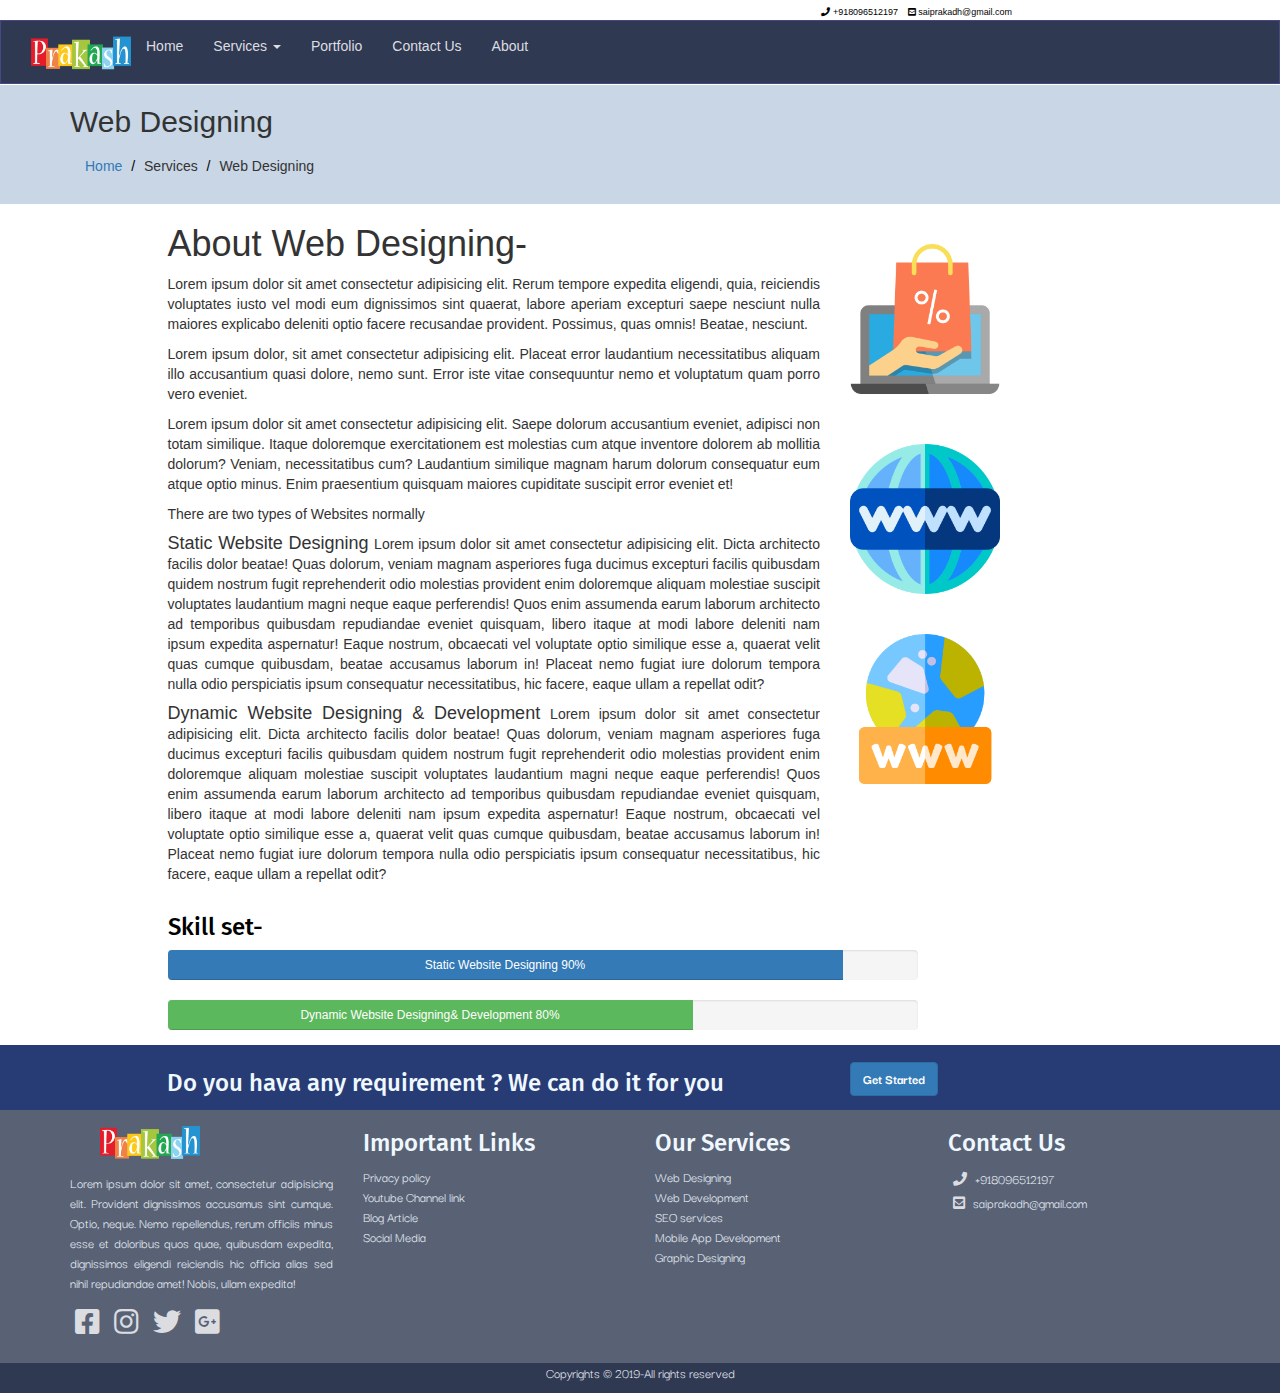
<file: webdesign.html>
<!DOCTYPE html>
<html lang="en">
<head>
    <meta charset="UTF-8">
    <meta name="viewport" content="width=device-width, initial-scale=1.0">
    <meta http-equiv="X-UA-Compatible" content="ie=edge">
    <link rel="stylesheet" media="screen" href="https://cdnjs.cloudflare.com/ajax/libs/twitter-bootstrap/3.4.1/css/bootstrap.min.css">
<link rel="stylesheet" href="css/style.css">
<link href="https://fonts.googleapis.com/css?family=Darker+Grotesque&display=swap" rel="stylesheet">

<link rel="stylesheet" href="https://cdnjs.cloudflare.com/ajax/libs/font-awesome/5.9.0/css/all.css">
<link href="https://fonts.googleapis.com/css?family=Darker+Grotesque|Fira+Sans&display=swap" rel="stylesheet">

<title>Web-Design</title>
</head>
<body>
    <header>
        <div id="navtop">
            <div class="container">
             <div class="row">
                 <div class="col-xs-10 text-right">
                     <a href=""><i class="fas fa-phone"></i> +918096512197</a>
                     <a href=""><i class="fas fa-envelope-square"></i> saiprakadh@gmail.com</a>
                 </div>
             </div>
        </div>
    </div>


        <nav class="navbar navbar-default " style="background-color: #474787;border: 1px solid  #474787; border-radius: 0%; " >
            <div class="container-fluid">
                <div class="navbar-header" >
                    <button data-toggle="collapse" class="navbar-toggle"  type="button" data-target=".navbar-collapse" id="togg">
                        <span class="icon-bar"></span>
                        <span class="icon-bar"></span>
                        <span class="icon-bar"></span>
                    </button>
        
                </div>
        <div class="navbar-collapse" id="data"  >
                <ul class="nav navbar-nav navbar-left" >
                        <a href=""><img src="imgs/prak.png" alt="" height="60px" width="100px" class="img-responsive"></a>
                         </ul>
           
                <ul class="nav navbar-nav" >
                    
                    <li ><a href="index.html">Home</a></li>
                    <li>
                            <a href="services.html" class="dropdown-toggle" data-toggle="dropdown">Services <span class="caret"</span></a>
                            <ol class="dropdown-menu">
                                <li><a href="webdesign.html">web-design</a></li>
                                <li><a href="webdevelop.html">web-Development</a></li>
                                <li><a href="mobileapp.html">Mobile app-Development</a></li>
                                <li><a href="seo.html">SEO</a></li>
                                
        
                               
                            </ol>
                        </li>
                    <li><a href="portfolio.html">Portfolio</a></li>
                    <li><a href="contactus.html">Contact Us</a></li>
                    <li><a href="about.html">About</a></li>
                </ul>
                
                </ul>
            </div>
        
            

</nav>
</header>


<!-- bread crumb start -->
<section id="crumb">
        <div class="container">
            <h2>Web Designing</h2>
            <ol class="breadcrumb">
                <li ><a href="">Home</a></li>
                <li class="disable">Services</li>
                <li class="disable">Web Designing</li>
    
            </ol>
    
        </div>
    </section>


    <!-- bread crumb end -->

<!-- Info of web-design -->

    <section class="para">
        <div class="container">
                <div class="row">
                        <div class="col-md-7 col-md-offset-1">
                            <h1>About Web Designing-</h1>
                            <p class="text-justify">Lorem ipsum dolor sit amet consectetur adipisicing elit. Rerum tempore expedita eligendi, quia, reiciendis voluptates iusto vel modi eum dignissimos sint quaerat, labore aperiam excepturi saepe nesciunt nulla maiores explicabo deleniti optio facere recusandae provident. Possimus, quas omnis! Beatae, nesciunt.</p>
                            <p class="text-justify">Lorem ipsum dolor, sit amet consectetur adipisicing elit. Placeat error laudantium necessitatibus aliquam illo accusantium quasi dolore, nemo sunt. Error iste vitae consequuntur nemo et voluptatum quam porro vero eveniet.</p>
                            <p class="text-justify">Lorem ipsum dolor sit amet consectetur adipisicing elit. Saepe dolorum accusantium eveniet, adipisci non totam similique. Itaque doloremque exercitationem est molestias cum atque inventore dolorem ab mollitia dolorum? Veniam, necessitatibus cum? Laudantium similique magnam harum dolorum consequatur eum atque optio minus. Enim praesentium quisquam maiores cupiditate suscipit error eveniet et!</p>
                            <p class="text-justify">There are two types of Websites normally</p>
                            <p class="text-justify"> <span class="h4">Static Website Designing </span> Lorem ipsum dolor sit amet consectetur adipisicing elit. Dicta architecto facilis dolor beatae! Quas dolorum, veniam magnam asperiores fuga ducimus excepturi facilis quibusdam quidem nostrum fugit reprehenderit odio molestias provident enim doloremque aliquam molestiae suscipit voluptates laudantium magni neque eaque perferendis! Quos enim assumenda earum laborum architecto ad temporibus quibusdam repudiandae eveniet quisquam, libero itaque at modi labore deleniti nam ipsum expedita aspernatur! Eaque nostrum, obcaecati vel voluptate optio similique esse a, quaerat velit quas cumque quibusdam, beatae accusamus laborum in! Placeat nemo fugiat iure dolorum tempora nulla odio perspiciatis ipsum consequatur necessitatibus, hic facere, eaque ullam a repellat odit?</p>
                            <p class="text-justify"> <span class="h4">Dynamic Website Designing & Development </span> Lorem ipsum dolor sit amet consectetur adipisicing elit. Dicta architecto facilis dolor beatae! Quas dolorum, veniam magnam asperiores fuga ducimus excepturi facilis quibusdam quidem nostrum fugit reprehenderit odio molestias provident enim doloremque aliquam molestiae suscipit voluptates laudantium magni neque eaque perferendis! Quos enim assumenda earum laborum architecto ad temporibus quibusdam repudiandae eveniet quisquam, libero itaque at modi labore deleniti nam ipsum expedita aspernatur! Eaque nostrum, obcaecati vel voluptate optio similique esse a, quaerat velit quas cumque quibusdam, beatae accusamus laborum in! Placeat nemo fugiat iure dolorum tempora nulla odio perspiciatis ipsum consequatur necessitatibus, hic facere, eaque ullam a repellat odit?</p>
        
        
        
        
        
        
        
        
                        </div>
                        <div class="col-md-3"  >
                           <div class="row" style="margin-top: 40px;">
                               <div class="col-md-12">
                                   <img src="imgs/services/web-design/webdesign1.png" alt="" width="150px" >
                               </div>
                           </div>
                           <div class="row" style="margin-top: 50px;">
                                <div class="col-md-12">
                                    <img src="imgs/services/web-design/webdesign2.png" alt="" width="150px">
                                </div>
                            </div>
                            <div class="row" style="margin-top: 40px;">
                                    <div class="col-md-12">
                                        <img src="imgs/services/web-design/webdesign3.png" alt="" width="150px">
                                    </div>
                                </div>
                    </div>

        </div>
        </div>
        
            
        
    </section>


    <!-- Info of web-design end -->

<!-- progress bar start -->

    <section id="progress">
        <div class="container">
            <div class="row">
                <div class="col-md-8 col-md-offset-1">
                    <h3 style="color: black">Skill set-</h3>
                    <div class="progress">
                        <div class="progress-bar " style="height: 30px; width: 90%;padding-top: 5px">
                            Static Website Designing 90%

                        </div>
                    </div>
                </div>
                <div class="col-md-8 col-md-offset-1">
                        
                        <div class="progress">
                            <div class="progress-bar progress-bar-success " style="height: 30px; width: 70%;padding-top: 5px">
                                Dynamic Website Designing& Development 80%
    
                            </div>
                        </div>
                    </div>
            </div>
        </div>
    </section>

    <!-- progress bar end -->



       <!-- start of navay blue section -->
       <section id="navyblue" class="">
     

            <div class="container">
                <div class="row">
                    <div class="col-md-8 text-center">
                      <h3>Do you hava any requirement ? We can do it for you </h3>
      
                    </div>
                    <div class="col-md-4 ">
                        <button class="btn btn-primary" style="margin-top: 12px"><b>Get Started</b></button>
      
                    </div>
                </div>
            </div>
      
              
      
      
          </section>
          <!-- end of the navy blue section -->




<footer>
    <div id="topfooter">
            <div class="container">
                    <div class="row">
                        <div class="col-md-3">
                            <img src="imgs/prak.png" alt="" height="60px" width="100px" class="img-responsive" style="margin-left: 30px">
                            <p>Lorem ipsum dolor sit amet, consectetur adipisicing elit. Provident dignissimos accusamus sint cumque. Optio, neque. Nemo repellendus, rerum officiis minus esse et doloribus quos quae, quibusdam expedita, dignissimos eligendi reiciendis hic officia alias sed nihil repudiandae amet! Nobis, ullam expedita!</p>
                            <i class="fab fa-facebook-square fa-2x"></i>
                            <i class="fab fa-instagram fa-2x"></i>
                            <i class="fab fa-twitter fa-2x"></i>
                            <i class="fab fa-google-plus-square fa-2x "></i>
            
                          
                        </div>
                        <div class="col-md-3">
                            <h3>Important Links</h3>
                            <a href="#">Privacy policy</a><br>
                            <a href="">Youtube Channel link</a><br>
                            <a href="">Blog Article</a><br>
                            <a href="">Social Media</a><br>
                          
                            </div>
                            <div class="col-md-3">
                                <h3>Our Services</h3>
                                <div id="services">
                                        <a href="webdesign.html">Web Designing</a><br>
                                        <a href="webdevelop.html">Web Development</a><br>
                                        <a href="seo.html">SEO services</a><br>
                                        <a href="mobileapp.html">Mobile App Development</a><br>
                                        <a href="#">Graphic Designing</a><br>
                                  
            
            
                                </div>
                              
                                </div>
                                <div class="col-md-3">
                                    <h3>Contact Us</h3>
                                    <div id="contactus">
                                            <a href=""><i class="fas fa-phone"></i> +918096512197</a><br>
                                            <a href=""><i class="fas fa-envelope-square"></i> saiprakadh@gmail.com</a>
                                     
            
                                    </div>
                                    <div class="embed-responsive embed-responsive-16by9">
                                            <iframe class="embed-responsive-item" src="https://www.google.com/maps/embed?pb=!1m18!1m12!1m3!1d487295.02535580314!2d78.12784180585868!3d17.412153062426654!2m3!1f0!2f0!3f0!3m2!1i1024!2i768!4f13.1!3m3!1m2!1s0x3bcb99daeaebd2c7%3A0xae93b78392bafbc2!2sHyderabad%2C+Telangana!5e0!3m2!1sen!2sin!4v1563381891713!5m2!1sen!2sin" frameborder="0">
                                            </iframe>
            
                                    </div>
                                 
                                  
                                    </div>
                   
                    </div>
                </div>

    </div>
    <div id="bottomfooter">
        <div class="container-fluid ">
            <div class="row">
                <div class="col-12 ">
                    <p class="text-center">Copyrights 	&copy; 2019-All rights reserved </p>
                </div>
            </div>

        </div>
    </div>
    
</footer>




	<script src="https://cdnjs.cloudflare.com/ajax/libs/jquery/1.11.3/jquery.min.js"></script>
	<script src="https://cdnjs.cloudflare.com/ajax/libs/twitter-bootstrap/3.4.1/js/bootstrap.min.js"></script>

	<script>
        // $(document).ready(function()
        // {
        //     $('#togg').click(function()
        //     {
        //         $('#data').slideToggle(1000);

        //     })
        // })
	</script>    
</body>
</html>
</file>
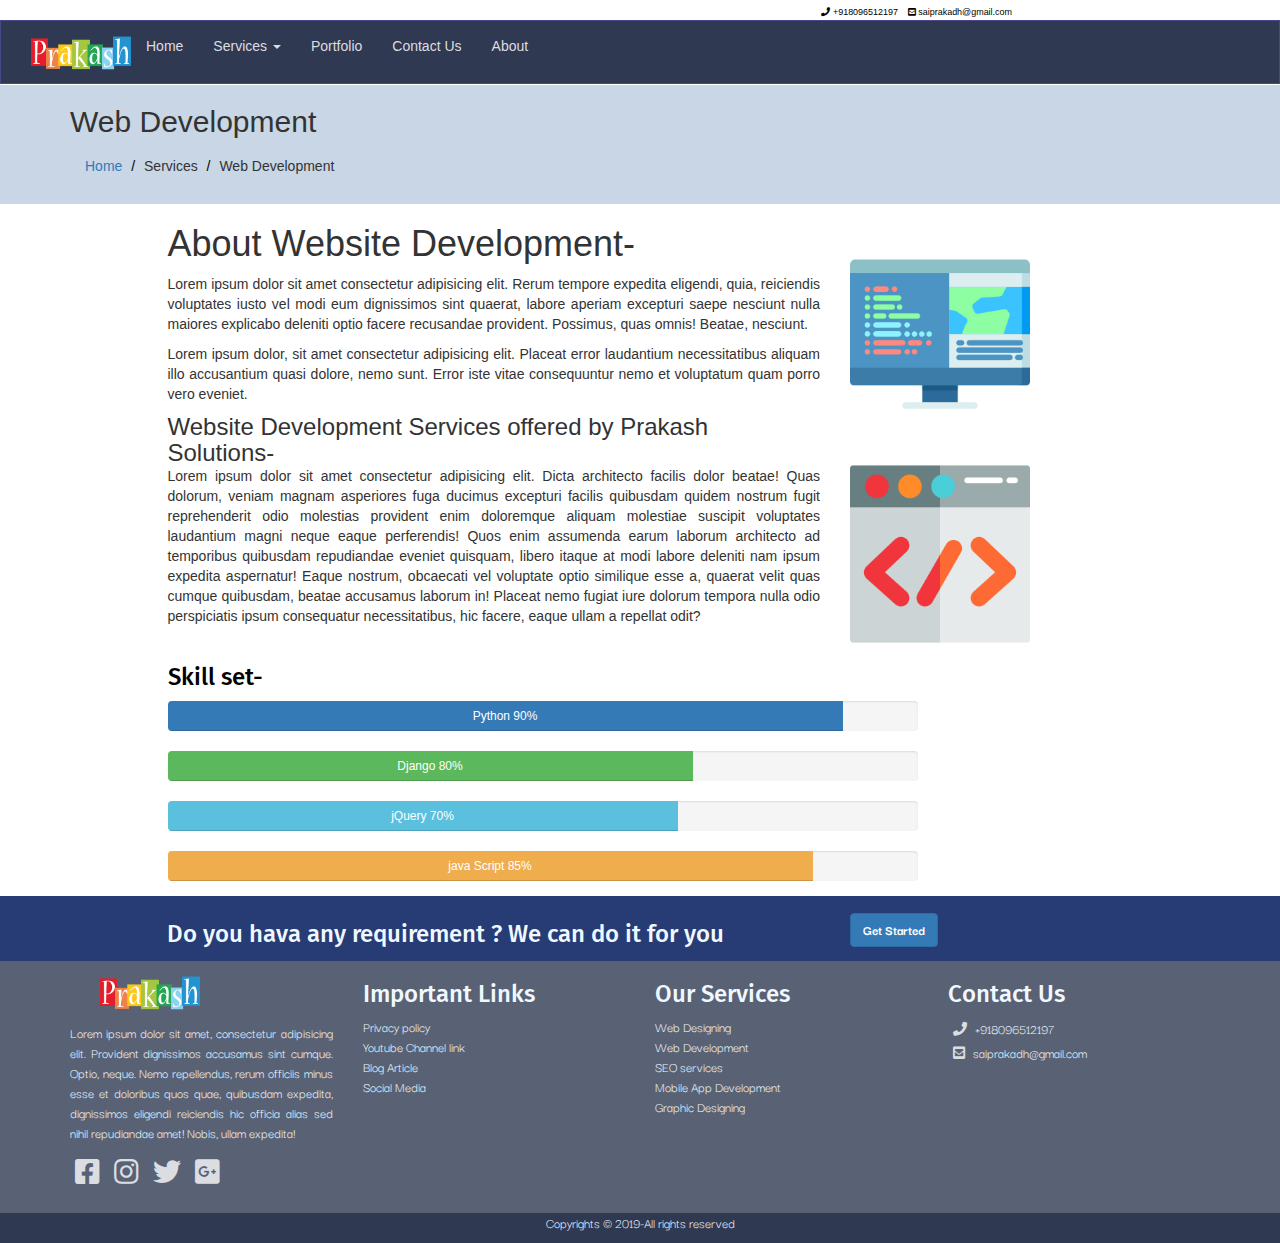
<file: webdevelop.html>
<!DOCTYPE html>
<html lang="en">
<head>
    <meta charset="UTF-8">
    <meta name="viewport" content="width=device-width, initial-scale=1.0">
    <meta http-equiv="X-UA-Compatible" content="ie=edge">
    <link rel="stylesheet" media="screen" href="https://cdnjs.cloudflare.com/ajax/libs/twitter-bootstrap/3.4.1/css/bootstrap.min.css">
<link rel="stylesheet" href="css/style.css">
<link href="https://fonts.googleapis.com/css?family=Darker+Grotesque&display=swap" rel="stylesheet">

<link rel="stylesheet" href="https://cdnjs.cloudflare.com/ajax/libs/font-awesome/5.9.0/css/all.css">
<link href="https://fonts.googleapis.com/css?family=Darker+Grotesque|Fira+Sans&display=swap" rel="stylesheet">

<title>Web-Development</title>
</head>
<body>
    <header>
        <div id="navtop">
            <div class="container">
             <div class="row">
                 <div class="col-xs-10 text-right">
                     <a href=""><i class="fas fa-phone"></i> +918096512197</a>
                     <a href=""><i class="fas fa-envelope-square"></i> saiprakadh@gmail.com</a>
                 </div>
             </div>
        </div>
    </div>


        <nav class="navbar navbar-default " style="background-color: #474787;border: 1px solid  #474787; border-radius: 0%; " >
            <div class="container-fluid">
                <div class="navbar-header" >
                    <button data-toggle="collapse" class="navbar-toggle"  type="button" data-target=".navbar-collapse" id="togg">
                        <span class="icon-bar"></span>
                        <span class="icon-bar"></span>
                        <span class="icon-bar"></span>
                    </button>
        
                </div>
        <div class="navbar-collapse" id="data"  >
                <ul class="nav navbar-nav navbar-left" >
                        <a href=""><img src="imgs/prak.png" alt="" height="60px" width="100px" class="img-responsive"></a>
                         </ul>
           
                <ul class="nav navbar-nav" >
                    
                    <li ><a href="index.html">Home</a></li>
                    <li>
                            <a href="services.html" class="dropdown-toggle" data-toggle="dropdown">Services <span class="caret"</span></a>
                            <ol class="dropdown-menu">
                                <li><a href="webdesign.html">web-design</a></li>
                                <li><a href="webdevelop.html">web-Development</a></li>
                                <li><a href="mobileapp.html">Mobile app-Development</a></li>
                                <li><a href="seo.html">SEO</a></li>
                                
        
                               
                            </ol>
                        </li>
                    <li><a href="portfolio.html">Portfolio</a></li>
                    <li><a href="contactus.html">Contact Us</a></li>
                    <li><a href="about.html">About</a></li>
                </ul>
                
                </ul>
            </div>
        
            

</nav>
</header>
<!-- bread crumb start -->
<section id="crumb">
        <div class="container">
            <h2>Web Development</h2>
            <ol class="breadcrumb">
                <li ><a href="">Home</a></li>
                <li class="disable">Services</li>
                <li class="disable">Web Development</li>
    
            </ol>
    
        </div>
    </section>


    <!-- bread crumb end -->

    <!-- Info of web-design -->

    <section class="para">
            <div class="container">
                    <div class="row">
                            <div class="col-md-7 col-md-offset-1">
                                <h1>About Website Development-</h1>
                                <p class="text-justify">Lorem ipsum dolor sit amet consectetur adipisicing elit. Rerum tempore expedita eligendi, quia, reiciendis voluptates iusto vel modi eum dignissimos sint quaerat, labore aperiam excepturi saepe nesciunt nulla maiores explicabo deleniti optio facere recusandae provident. Possimus, quas omnis! Beatae, nesciunt.</p>
                                <p class="text-justify">Lorem ipsum dolor, sit amet consectetur adipisicing elit. Placeat error laudantium necessitatibus aliquam illo accusantium quasi dolore, nemo sunt. Error iste vitae consequuntur nemo et voluptatum quam porro vero eveniet.</p>
                                <span class="h3">Website Development Services offered by Prakash Solutions-</span>
                                <p class="text-justify"> Lorem ipsum dolor sit amet consectetur adipisicing elit. Dicta architecto facilis dolor beatae! Quas dolorum, veniam magnam asperiores fuga ducimus excepturi facilis quibusdam quidem nostrum fugit reprehenderit odio molestias provident enim doloremque aliquam molestiae suscipit voluptates laudantium magni neque eaque perferendis! Quos enim assumenda earum laborum architecto ad temporibus quibusdam repudiandae eveniet quisquam, libero itaque at modi labore deleniti nam ipsum expedita aspernatur! Eaque nostrum, obcaecati vel voluptate optio similique esse a, quaerat velit quas cumque quibusdam, beatae accusamus laborum in! Placeat nemo fugiat iure dolorum tempora nulla odio perspiciatis ipsum consequatur necessitatibus, hic facere, eaque ullam a repellat odit?</p>
            
            
            
            
            
            
            
            
                            </div>
                            <div class="col-md-3"  >
                               <div class="row" style="margin-top: 40px;">
                                   <div class="col-md-12">
                                       <img src="imgs/services/web-dev/webdev2.png" alt="" width="180px" >
                                   </div>
                               </div>
                               <div class="row" style="margin-top: 40px;">
                                    <div class="col-md-12">
                                        <img src="imgs/services/web-dev/webdev3.png" alt="" width="180px">
                                    </div>
                                </div>
                                
                        </div>
    
            </div>
            </div>
            
                
            
        </section>
    
    
        <!-- Info of web-design end -->


        <!-- progress bar start -->

    <section id="progress">
            <div class="container">
                <div class="row">
                    <div class="col-md-8 col-md-offset-1">
                        <h3 style="color: black">Skill set-</h3>
                        <div class="progress">
                            <div class="progress-bar " style="height: 30px; width: 90%;padding-top: 5px">
                                Python 90%
    
                            </div>
                        </div>
                    </div>
                    <div class="col-md-8 col-md-offset-1">
                            
                            <div class="progress">
                                <div class="progress-bar progress-bar-success " style="height: 30px; width: 70%;padding-top: 5px">
                                    Django 80%
        
                                </div>
                            </div>
                        </div>
                        <div class="col-md-8 col-md-offset-1">
                            
                                <div class="progress">
                                    <div class="progress-bar progress-bar-info " style="height: 30px; width: 68%;padding-top: 5px">
                                        jQuery 70%
            
                                    </div>
                                </div>
                            </div>
                            <div class="col-md-8 col-md-offset-1">
                            
                                    <div class="progress">
                                        <div class="progress-bar progress-bar-warning " style="height: 30px; width: 86%;padding-top: 5px">
                                            java Script 85%
                
                                        </div>
                                    </div>
                                </div>
                </div>
            </div>
        </section>
    
        <!-- progress bar end -->


            <!-- start of navay blue section -->
       <section id="navyblue" class="">
     

            <div class="container">
                <div class="row">
                    <div class="col-md-8 text-center">
                      <h3>Do you hava any requirement ? We can do it for you </h3>
      
                    </div>
                    <div class="col-md-4 ">
                        <button class="btn btn-primary" style="margin-top: 12px"><b>Get Started</b></button>
      
                    </div>
                </div>
            </div>
      
              
      
      
          </section>
          <!-- end of the navy blue section -->
<footer>
    <div id="topfooter">
            <div class="container">
                    <div class="row">
                        <div class="col-md-3">
                            <img src="imgs/prak.png" alt="" height="60px" width="100px" class="img-responsive" style="margin-left: 30px">
                            <p>Lorem ipsum dolor sit amet, consectetur adipisicing elit. Provident dignissimos accusamus sint cumque. Optio, neque. Nemo repellendus, rerum officiis minus esse et doloribus quos quae, quibusdam expedita, dignissimos eligendi reiciendis hic officia alias sed nihil repudiandae amet! Nobis, ullam expedita!</p>
                            <i class="fab fa-facebook-square fa-2x"></i>
                            <i class="fab fa-instagram fa-2x"></i>
                            <i class="fab fa-twitter fa-2x"></i>
                            <i class="fab fa-google-plus-square fa-2x "></i>
            
                          
                        </div>
                        <div class="col-md-3">
                            <h3>Important Links</h3>
                            <a href="#">Privacy policy</a><br>
                            <a href="">Youtube Channel link</a><br>
                            <a href="">Blog Article</a><br>
                            <a href="">Social Media</a><br>
                          

                            </div>
                            <div class="col-md-3">
                                <h3>Our Services</h3>
                                <div id="services">
                                        <a href="webdesign.html">Web Designing</a><br>
                                        <a href="webdevelop.html">Web Development</a><br>
                                        <a href="seo.html">SEO services</a><br>
                                        <a href="mobileapp.html">Mobile App Development</a><br>
                                        <a href="#">Graphic Designing</a><br>
                                  
            
                                </div>
                              
                                </div>
                                <div class="col-md-3">
                                    <h3>Contact Us</h3>
                                    <div id="contactus">
                                            <a href=""><i class="fas fa-phone"></i> +918096512197</a><br>
                                            <a href=""><i class="fas fa-envelope-square"></i> saiprakadh@gmail.com</a>
                                     
            
                                    </div>
                                    <div class="embed-responsive embed-responsive-16by9">
                                            <iframe class="embed-responsive-item" src="https://www.google.com/maps/embed?pb=!1m18!1m12!1m3!1d487295.02535580314!2d78.12784180585868!3d17.412153062426654!2m3!1f0!2f0!3f0!3m2!1i1024!2i768!4f13.1!3m3!1m2!1s0x3bcb99daeaebd2c7%3A0xae93b78392bafbc2!2sHyderabad%2C+Telangana!5e0!3m2!1sen!2sin!4v1563381891713!5m2!1sen!2sin" frameborder="0">
                                            </iframe>
            
                                    </div>
                                 
                                  
                                    </div>
                   
                    </div>
                </div>

    </div>
    <div id="bottomfooter">
        <div class="container-fluid ">
            <div class="row">
                <div class="col-12 ">
                    <p class="text-center">Copyrights 	&copy; 2019-All rights reserved </p>
                </div>
            </div>

        </div>
    </div>
    
</footer>




	<script src="https://cdnjs.cloudflare.com/ajax/libs/jquery/1.11.3/jquery.min.js"></script>
	<script src="https://cdnjs.cloudflare.com/ajax/libs/twitter-bootstrap/3.4.1/js/bootstrap.min.js"></script>

	<script>
        // $(document).ready(function()
        // {
        //     $('#togg').click(function()
        //     {
        //         $('#data').slideToggle(1000);

        //     })
        // })
	</script>    
</body>
</html>
</file>
<file: css/style.css>
.navbar-default .navbar-nav>li>a {
    color: #dcdde1;
    /* font-family: 'Work Sans', sans-serif; */
    font-family: 'Russo One', sans-serif;
}
#navtop a
{
    font-size: 0.896rem;
    padding: 3px;
    color: black;
}
#topfooter
{
    background-color:#596275;
}
footer p
{
    font-family: 'Darker Grotesque', sans-serif;
    color: aliceblue;
    text-align: justify;

}
footer i
{
    padding: 5px;
    color: #dcdde1
    
}
h3
{
    color: aliceblue;
    font-weight: 800px;
    font-family: 'Fira Sans', sans-serif;
    /* text-align: center; */
}
footer a
{
    font-family: 'Darker Grotesque', sans-serif;
    color: aliceblue;
    text-align: justify;
    text-decoration: none;
    /* margin-left: 45px; */

}
#services
{
    font-family: 'Darker Grotesque', sans-serif;
    color: aliceblue;
    text-align: justify;
    text-decoration: none;
    /* margin-left: 48px; */

}
#contactus
{
    text-align: justify;
    /* margin-left: 35px; */
}
iframe
{
    /* margin-left: 65px */
}
.container-fluid
{
    background-color: #303952;
    
}
footer
{
/* position: absolute;
 bottom: 0%;
width: 100%  */
}
#sectionone
{
    background-color: #3498db;
    color:  aliceblue;
    padding-bottom: 8px;
    padding-top: 5px;
    width: 100%;
}
#sectionone a{
    color:aliceblue;
    margin-top: 0px;
    padding-top: 50px;
}
header
{
   
}
nav
{
    margin-bottom: 0px;
}
.container-fluid
{
    margin-bottom: -20px;
}
#navbottom
{
    background-color: red;
    margin-bottom: -20px;
}

.tit
{
    color: black;
    font-weight: 1000px;
    font-family: 'Fira Sans', sans-serif;
   
}
/* #benifits h3
{
text-align: center;

}
#benifits p
{
text-align: center;
text-align: justify;
width: 300px

}
*/
/* #benifits img
{
margin-left: 100px
}  */
#shiftright
{
    /* margin-left: 86px; */
    margin-top: 1px
}
#navyblue
{
    background-color:#273c75;
    font-family: 'Darker Grotesque', sans-serif;
    color: aliceblue;
    padding: 4px;
    margin-top: 25px;
    
}
#praksolutions
{
    margin-top: 50px;
    margin-bottom: 50px;
}
#subscribe
{
    background-color:#273c75;
    font-family: 'Darker Grotesque', sans-serif;
    color: aliceblue;
    /* padding: 4px; */
    padding-bottom: 14px;

}
#client
{
    background-color: #dcdde1;
    margin-top: 50px;
    padding-bottom: 20px;
}

#crumb
{
    background-color: #c8d6e5;
    margin-top: -19px;
    padding-bottom: -40px
}
.breadcrumb {

    background-color: #c8d6e5;
    
    
}
.breadcrumb>li+li:before {
   
    color:  black;
    
}
#sub2
{
    margin-top: 50px;
    background-color:#273c75;
    font-family: 'Darker Grotesque', sans-serif;
    color: aliceblue;
    /* padding: 4px; */
    padding-bottom: 14px;
    margin-bottom: 50px;
}
#navyblue2
{
    background-color:#273c75;
    font-family: 'Darker Grotesque', sans-serif;
    color: aliceblue;
    padding: 4px;
    margin-top: 15px;
    
}
#client2
{
    background-color: #dcdde1;
    margin-top: 0px;
    padding-bottom: 20px;
}
textarea
{
    resize: none;
}
#maps
{
    margin-top: 15px;
    width: 100%;
    margin-bottom: -2px;
    background-color: white;
    
}
.progress
{
    height: 30px;
   
}
#progress
{
    margin-bottom: -30px;
}
a:hover{
    color: beige;
}
.navbar-default .navbar-nav>li>a:focus, .navbar-default .navbar-nav>li>a:hover {
    color: white;
    background-color: transparent;
}
</file>
